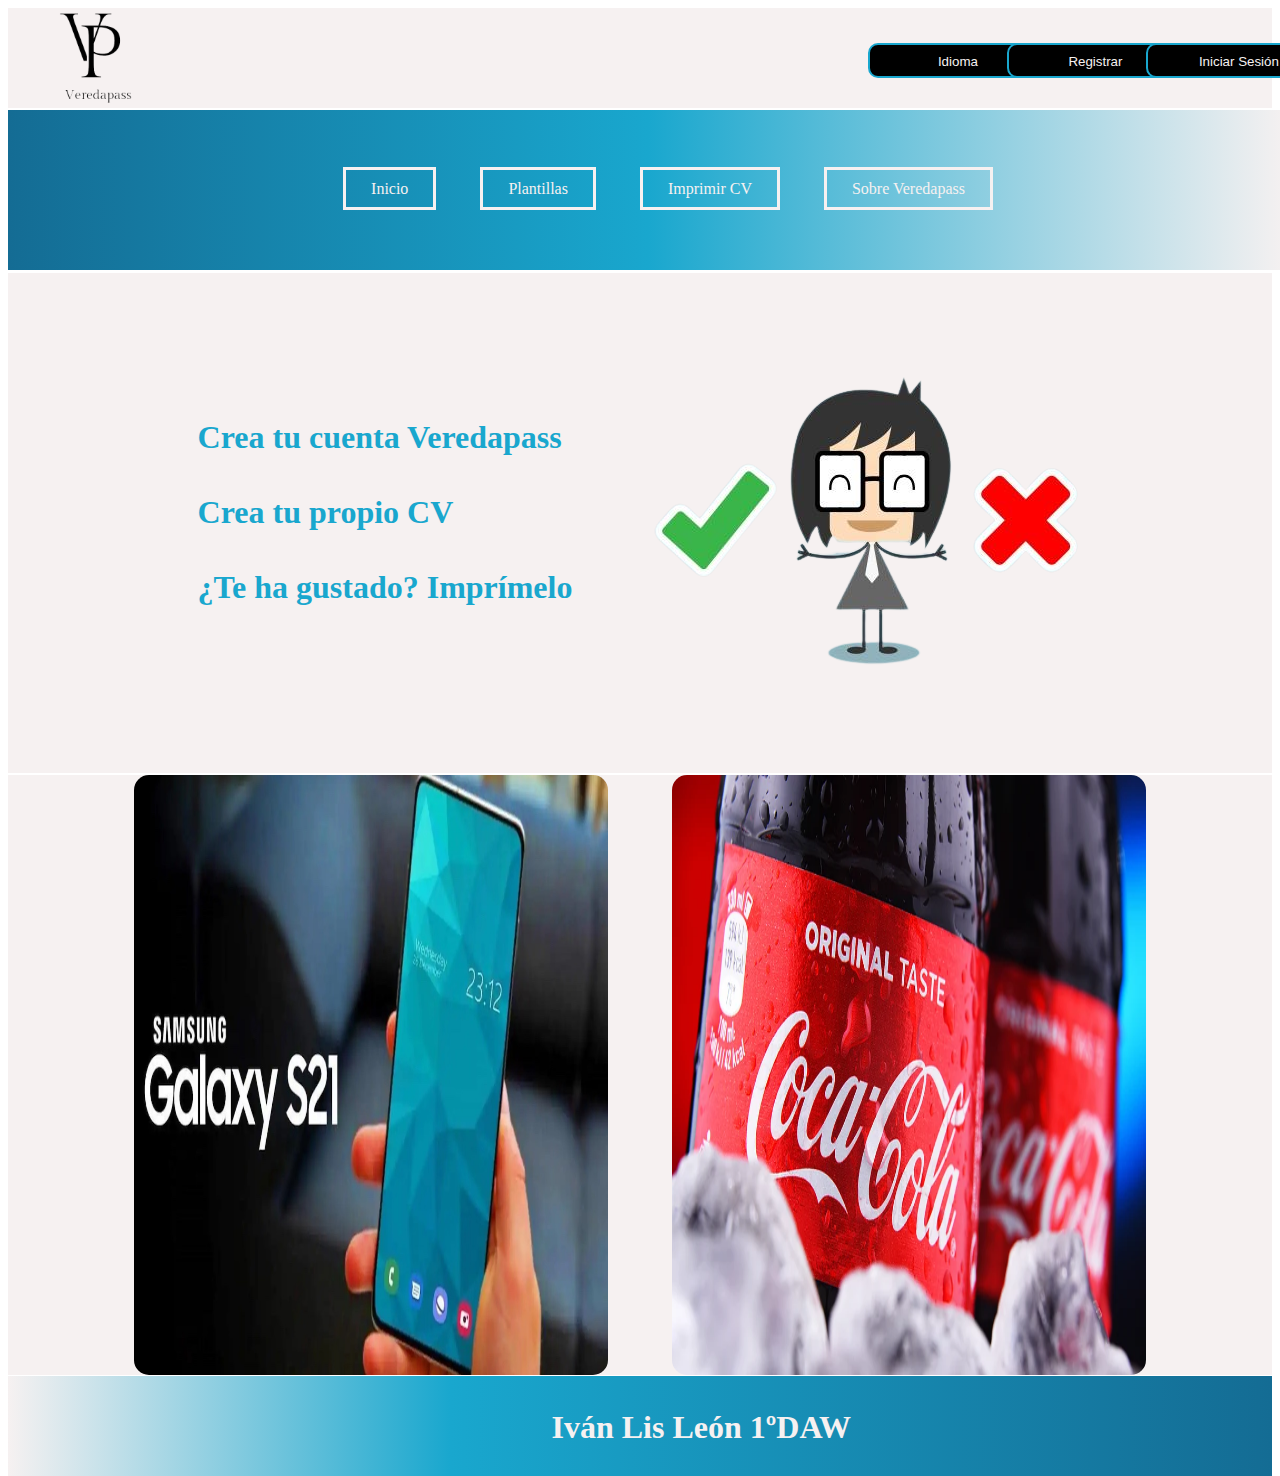
<file: index.html>
<!DOCTYPE html>
<html lang="es">
<head>
    <meta charset="UTF-8">
    <meta http-equiv="X-UA-Compatible" content="IE=edge">
    <meta name="viewport" content="width=device-width, initial-scale=1.0">
    <link rel="stylesheet" type="text/css" href="index.css">
    <title>Veredapass</title>
</head>
<body>
    <header>
        <div id="divButton">
            <a href="index.html"><img src="imagenes/logo.png" id="logo"></a>
            <button class="button" id="button1">
                <div class="icono">
                    <svg xmlns="http://www.w3.org/2000/svg" width="16" height="16" fill="currentColor" class="bi bi-arrow-right-short" viewBox="0 0 16 16">
                        <path fill-rule="evenodd" d="M4 8a.5.5 0 0 1 .5-.5h5.793L8.146 5.354a.5.5 0 1 1 .708-.708l3 3a.5.5 0 0 1 0 .708l-3 3a.5.5 0 0 1-.708-.708L10.293 8.5H4.5A.5.5 0 0 1 4 8z"/>
                    </svg>
                </div>
                <a href="idioma.html"><span style="color: #F6F1F1;">Idioma</span></a>
            </button>
            <button class="button" id="button2">
                <div class="icono">
                    <svg xmlns="http://www.w3.org/2000/svg" width="16" height="16" fill="currentColor" class="bi bi-arrow-right-short" viewBox="0 0 16 16">
                        <path fill-rule="evenodd" d="M4 8a.5.5 0 0 1 .5-.5h5.793L8.146 5.354a.5.5 0 1 1 .708-.708l3 3a.5.5 0 0 1 0 .708l-3 3a.5.5 0 0 1-.708-.708L10.293 8.5H4.5A.5.5 0 0 1 4 8z"/>
                    </svg>
                </div>
                <a href="registro.html"><span style="color: #F6F1F1;">Registrar</span></a>
            </button>
            <button class="button" id="button3">
                <div class="icono">
                    <svg xmlns="http://www.w3.org/2000/svg" width="16" height="16" fill="currentColor" class="bi bi-arrow-right-short" viewBox="0 0 16 16">
                        <path fill-rule="evenodd" d="M4 8a.5.5 0 0 1 .5-.5h5.793L8.146 5.354a.5.5 0 1 1 .708-.708l3 3a.5.5 0 0 1 0 .708l-3 3a.5.5 0 0 1-.708-.708L10.293 8.5H4.5A.5.5 0 0 1 4 8z"/>
                    </svg>
                </div>
                <a href="inicioSesion.html"><span style="color: #F6F1F1;">Iniciar Sesión</span></a>
            </button>
        </div>
    </header>
    <div id="gradient">
        <nav>
            <ul>
                <li><a href="index.html">Inicio</a></li>
                <li><a href="inicioSesion.html">Plantillas</a></li>
                <li><a href="inicioSesion.html">Imprimir CV</a></li>
                <li><a href="sobreVeredapass.html">Sobre Veredapass</a></li>
            </ul>
        </nav>
    </div>
    <div id="busqueda">
        <a href="registro.html"><h1 class="subrallado" id="t1" style="color: #19a7ce;">Crea tu cuenta Veredapass</h1></a>
        <a href="inicioSesion.html"><h1 class="subrallado" id="t2" style="color: #19a7ce;">Crea tu propio CV</h1></a>
        <a href="inicioSesion.html"><h1 class="subrallado" id="t3" style="color: #19a7ce;">¿Te ha gustado? Imprímelo</h1></a>
        <img src="imagenes/chicaCurriculum.png" id="chicaCurriculum"/>
    </div>
    <div id="publi">
        <a href="https://www.cocacola.es/"><img src="imagenes/cocacolapubli.webp" id="cocacola"></a>
        <a href="https://www.samsung.com/es"><img src="imagenes/samsung.jpg" id="samsung"></a>
    </div>
    <footer>
        <div id="footer">
            <h1 id="nombre" style="color: #F6F1F1;">Iván Lis León 1ºDAW</h1>
        </div>
    </footer>
</body>
</html>
</file>
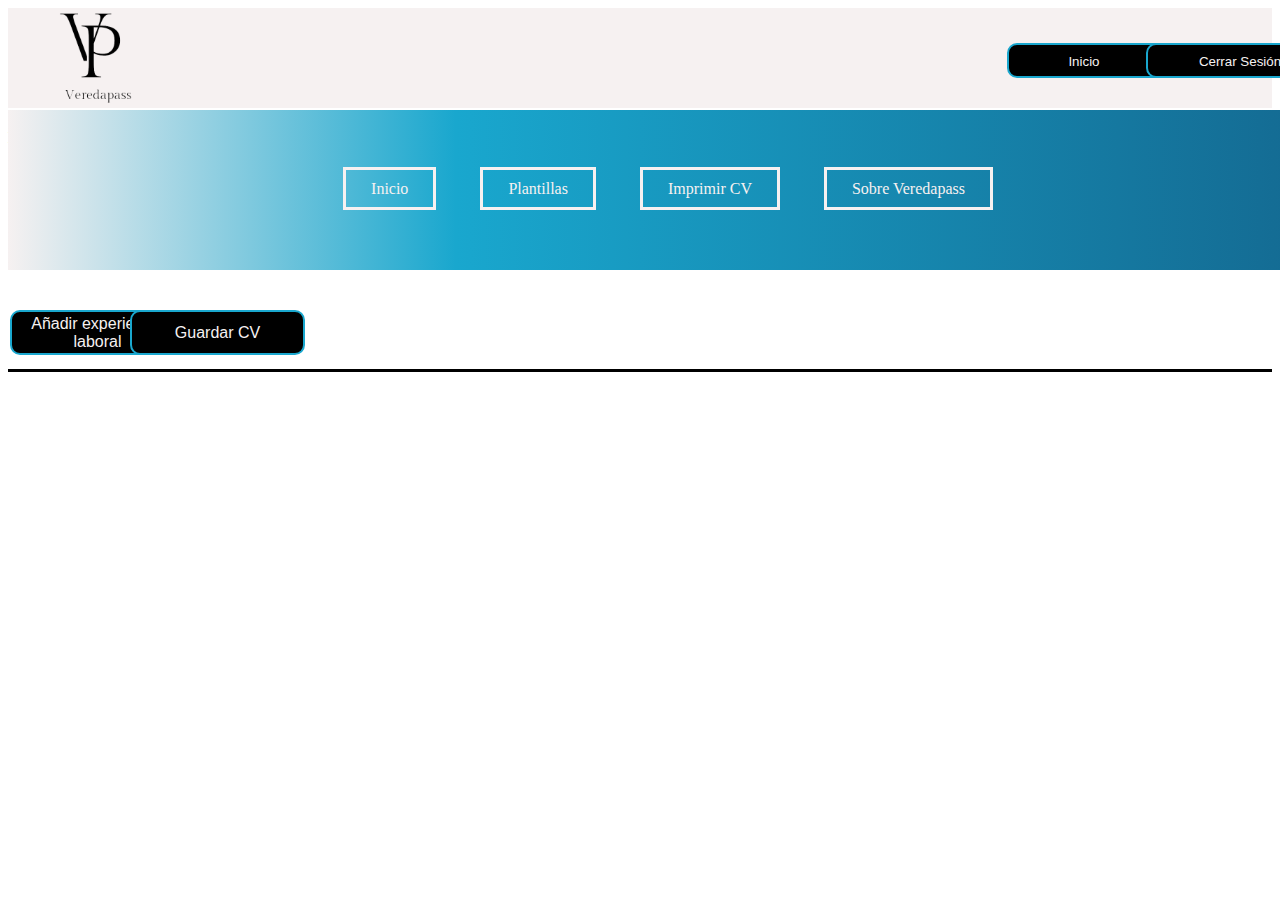
<file: addInfoCurriculum.html>
<!DOCTYPE html>
<html lang="es">
<head>
    <meta charset="UTF-8">
    <meta http-equiv="X-UA-Compatible" content="IE=edge">
    <meta name="viewport" content="width=device-width, initial-scale=1.0">
    <link rel="stylesheet" type="text/css" href="addInfoCurriculum.css">
    <title>Veredapass</title>
</head>
<body>
    <header>
        <div id="divButton">
            <a href="index.html"><img src="imagenes/logo.png" id="logo"></a>
            <button class="button" id="button2">
                <div class="icono">
                    <svg xmlns="http://www.w3.org/2000/svg" width="16" height="16" fill="currentColor"
                     class="bi bi-arrow-right-short" viewBox="0 0 16 16">
                        <path fill-rule="evenodd"
                          d="M4 8a.5.5 0 0 1 .5-.5h5.793L8.146 5.354a.5.5 0 1 1 .708-.708l3 3a.5.5 0 0 1 0 .708l-3 3a.5.5 0 0 1-.708-.708L10.293 8.5H4.5A.5.5 0 0 1 4 8z"/>
                    </svg>
                </div>
                <a href="indexNoRoot.html"><span style="color: #F6F1F1;">Inicio</span></a>
            </button>
            <button class="button" id="button3">
                <div class="icono">
                    <svg xmlns="http://www.w3.org/2000/svg" width="16" height="16" fill="currentColor"
                        class="bi bi-arrow-right-short" viewBox="0 0 16 16">
                            <path fill-rule="evenodd"
                          d="M4 8a.5.5 0 0 1 .5-.5h5.793L8.146 5.354a.5.5 0 1 1 .708-.708l3 3a.5.5 0 0 1 0 .708l-3 3a.5.5 0 0 1-.708-.708L10.293 8.5H4.5A.5.5 0 0 1 4 8z"/>
                    </svg>
                </div>
                <a href="index.html"><span style="color: #F6F1F1;">Cerrar Sesión</span></a>
            </button>
        </div>
    </header>
    <div id="gradient">
        <nav>
            <ul>
                <li><a href="indexNoRoot.html">Inicio</a></li>
                <li><a href="">Plantillas</a></li>
                <li><a href="">Imprimir CV</a></li>
                <li><a href="sobreVeredapassNoRoot.html">Sobre Veredapass</a></li>
                </ul>
        </nav>
    </div>
    <!-- El formulario para añadir experiencia laboral -->
    <h4>Experiencia Laboral</h4>
    <div class="orderable-section">
    </div>
    <div id="experiencesContainer">
    </div>
    <div id="formContainer">
    </div>
    <button id="addExperienceBtn" class="buttonForm">Añadir experiencia laboral</button>
    <button id="guardarCV" class="guardarCV">Guardar CV</button>
<script src="addInfoCurriculum.js"></script>
</body>
</html>
</file>
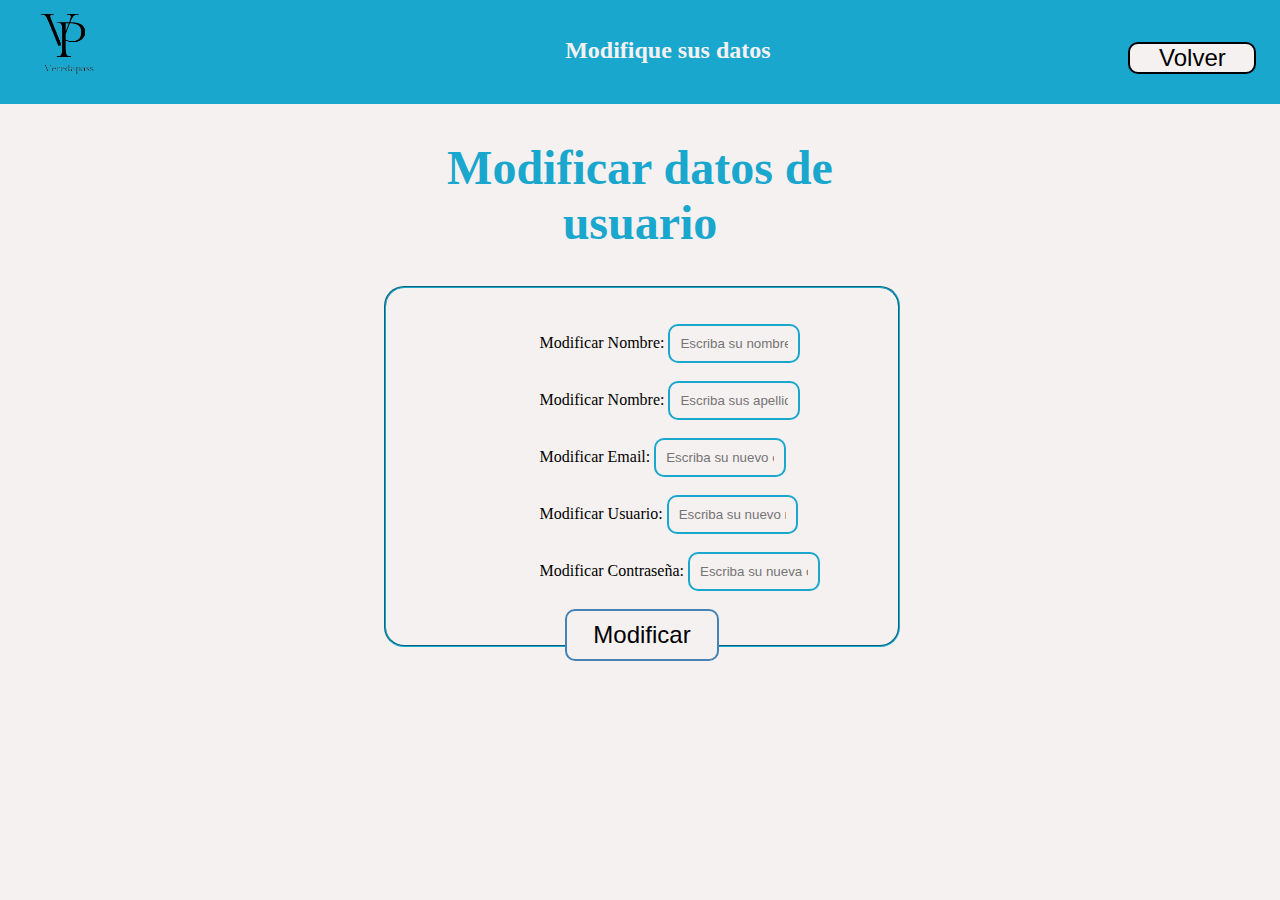
<file: borrarUsuario.html>
<!DOCTYPE html>
<html lang="es">
<head>
	<meta charset="UTF-8">
	<meta name="viewport" content="width=device-width, initial-scale=1.0">
	<link rel="stylesheet" type="text/css" href="registro.css">
	<title>modificar_usuario</title>
</head>
<body>
	<header>
		<div id="header">
			<h2 id="frase2" style="color: #F6F1F1;">Modifique sus datos</h2>
			<a href="index.html"><img src="imagenes/logo.png" width="200px" height="125px" id="logo"></a>
			<form action="index_no_root.html">
				<input type="submit" id="volver" value="Volver" style="color: #000000;">
			</form>
		</div>
	</header>
	<br>
	<br>
		<h1 id="titulo">Modificar datos de usuario</h1>
		<br>
		<br>
		<fieldset id="fieldset">
			<br>
			<br>
			<form action="../modifyUser.php" method="post">
				  	<p id="nombreL" style="color: #000000;">Modificar Nombre: <input type="text" id="nombre" name="nombre" placeholder="Escriba su nombre"></p>
				<br>
					<p id="apellidoL" style="color: #000000;">Modificar Nombre: <input type="text" id="apellido" name="apellidos" placeholder="Escriba sus apellidos"></p>
				<br>
					<p id="emailL" style="color: #000000;">Modificar Email: <input type="email" id="email" name="email" placeholder="Escriba su nuevo correo electrónico"></p>
				<br>
					<p id="usuarioL" style="color: #000000;">Modificar Usuario: <input type="text" id="usuario" name="usuario" placeholder="Escriba su nuevo nombre de usuario"></p>
				<br>
					<p id="passwordL" style="color: #000000;">Modificar Contraseña: <input type="password" id="password" name="contrasenya" placeholder="Escriba su nueva contraseña"></p>
				<br>
				<input type="submit" id="boton" value="Modificar">
			</form>	
			<br>
			<br>
		</fieldset>
	</div>
</body>
</html>
</file>
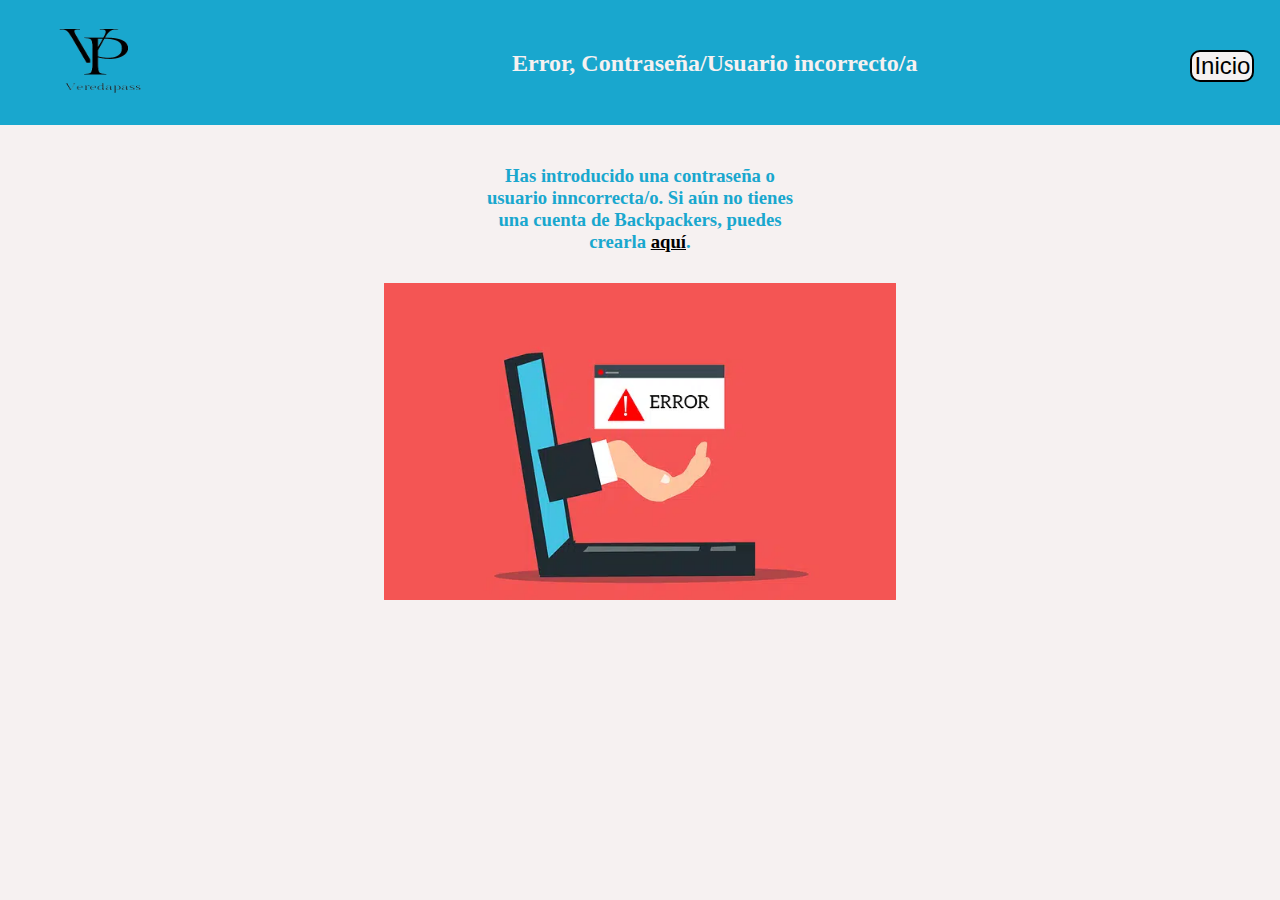
<file: error_inicioSesion.html>
<!DOCTYPE html>
<html lang="es">
<head>
	<meta charset="UTF-8">
	<meta name="viewport" content="width=device-width, initial-scale=1.0">
	<link rel="stylesheet" type="text/css" href="error_inicioSesion.css">
	<title>error_inicioSesion</title>
</head>
<body>
	<header>
		<div id="header">
			<h2 id="frase" style="color: #F6F1F1;">Error, Contraseña/Usuario incorrecto/a</h2>
			<a href="index.html"><img src="imagenes/logo.png" width="200px" height="125px" id="logo"></a>
			<form action="index.html">
				<input type="submit" id="volver" value="Inicio">
			</form>
		</div>
	</header>
	<h3 id="texto" style="color: #19a7ce;">Has introducido una contraseña o usuario inncorrecta/o. Si aún no tienes una cuenta de Backpackers, puedes crearla <a href="nuevo_usuario.html" id="enlace"> aquí</a>.</h3>
	<img src="imagenes/error.webp" id="error">
</body>
</html>
</file>
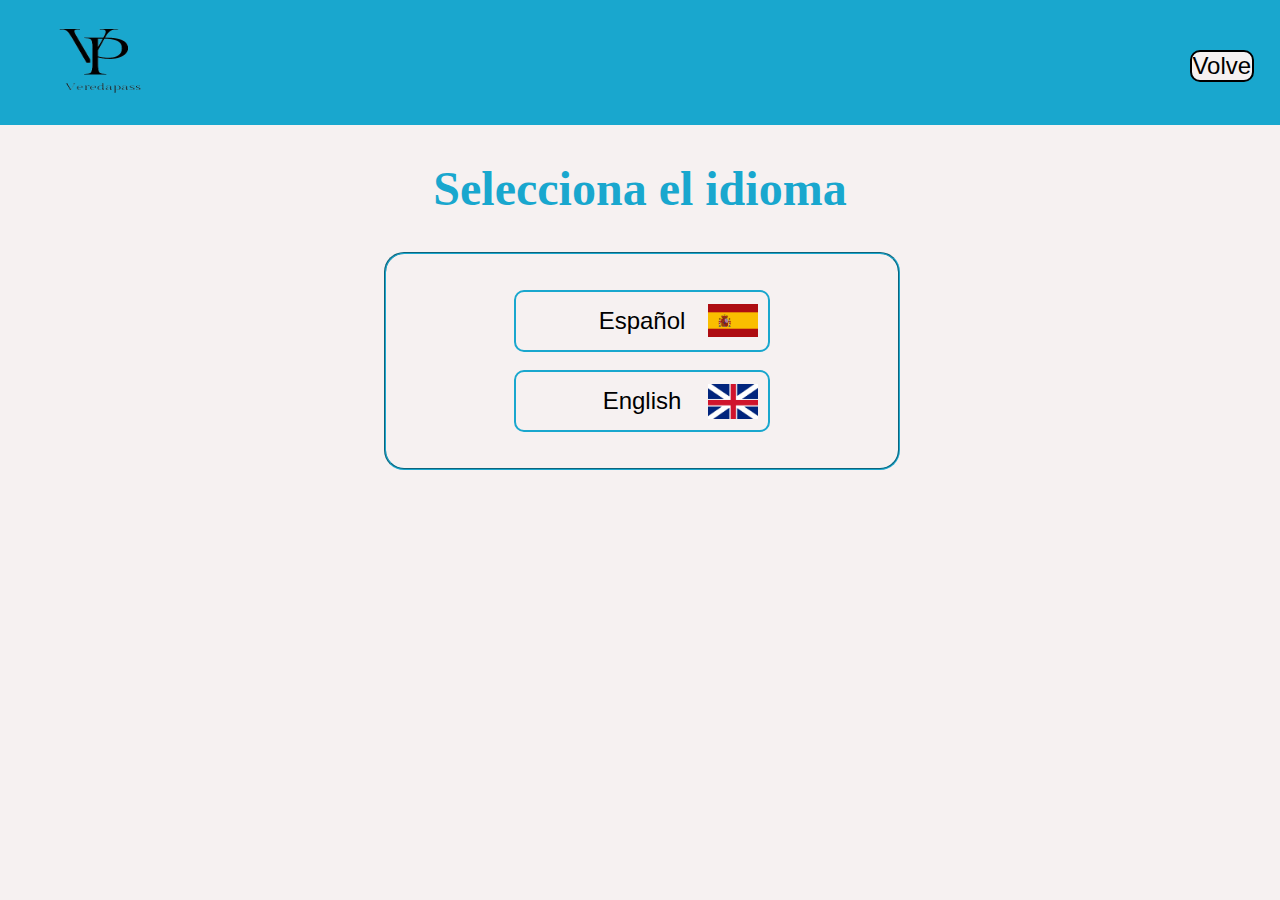
<file: idioma.html>
<!DOCTYPE html>
<html lang="es">
<head>
	<meta charset="UTF-8">
	<meta name="viewport" content="width=device-width, initial-scale=1.0">
	<title>Idioma</title>
	<link rel="stylesheet" type="text/css" href="idioma.css">
</head>
<body>
	<header>
		<div id="header">
			<a href="index.html"><img src="imagenes/logo.png" width="200px" height="125px" id="logo"></a>
			<form action="index.html">
				<input type="submit" id="volver" value="Volver" style="color: #000000;">
			</form>
		</div>
	</header>
	<br>
	<br>
	<div>
		<h1 id="titulo">Selecciona el idioma</h1>
		<br>
		<br>
		<fieldset id="fieldset">
			<br>
			<br>
			<form action="index.html">
				<input type="submit" name="español" id="español" value="Español">
			</form>
			<br>
			<form action="ingles/index_ingles.html">
				<input type="submit" name="english" id="english" value="English">
			</form>
			<br>
			<br>
		</fieldset>
	</div>
</body>
</html>
</file>
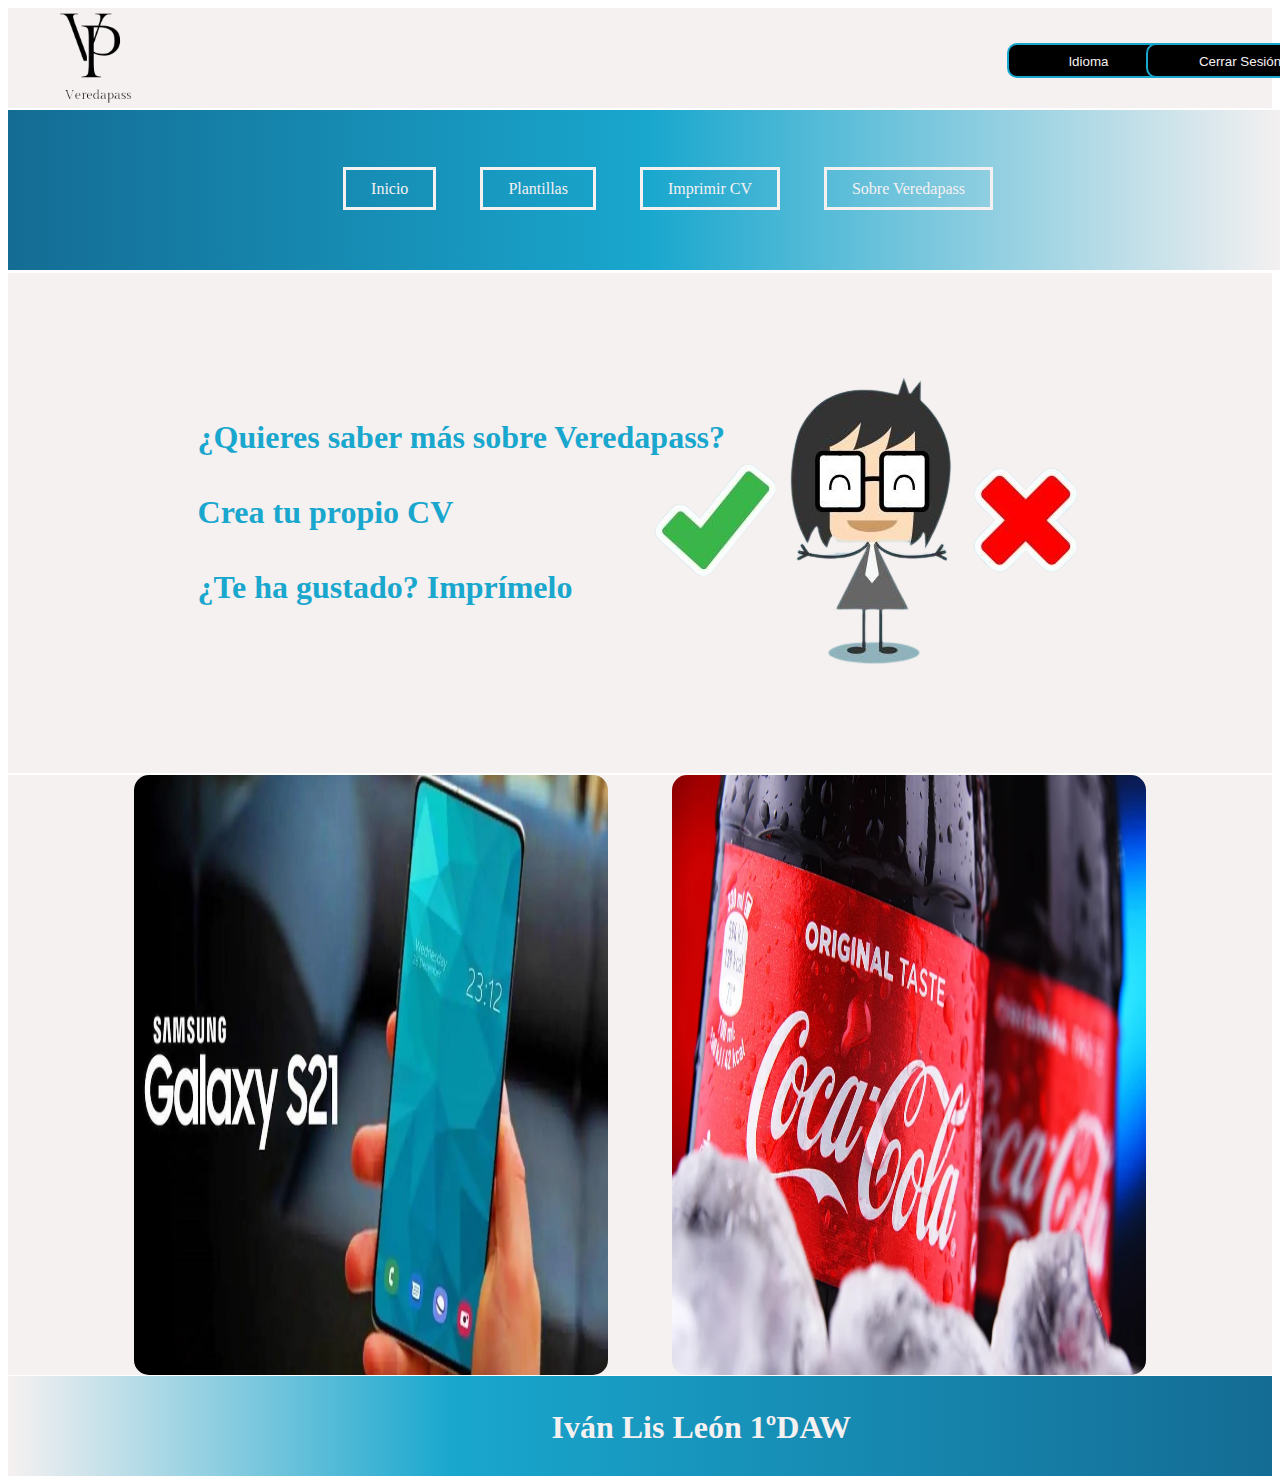
<file: indexNoRoot.html>
<!DOCTYPE html>
<html lang="es">
<head>
    <meta charset="UTF-8">
    <meta http-equiv="X-UA-Compatible" content="IE=edge">
    <meta name="viewport" content="width=device-width, initial-scale=1.0">
    <link rel="stylesheet" type="text/css" href="index.css">
    <title>Veredapass</title>
</head>
<body>
<header>
    <div id="divButton">
        <a href="index.html"><img src="imagenes/logo.png" id="logo"></a>
        <button class="button" id="button2">
            <div class="icono">
                <svg xmlns="http://www.w3.org/2000/svg" width="16" height="16" fill="currentColor" class="bi bi-arrow-right-short" viewBox="0 0 16 16">
                    <path fill-rule="evenodd" d="M4 8a.5.5 0 0 1 .5-.5h5.793L8.146 5.354a.5.5 0 1 1 .708-.708l3 3a.5.5 0 0 1 0 .708l-3 3a.5.5 0 0 1-.708-.708L10.293 8.5H4.5A.5.5 0 0 1 4 8z"/>
                </svg>
            </div>
            <a href="idioma.html"><span style="color: #F6F1F1;">Idioma</span></a>
        </button>
        <button class="button" id="button3">
            <div class="icono">
                <svg xmlns="http://www.w3.org/2000/svg" width="16" height="16" fill="currentColor" class="bi bi-arrow-right-short" viewBox="0 0 16 16">
                    <path fill-rule="evenodd" d="M4 8a.5.5 0 0 1 .5-.5h5.793L8.146 5.354a.5.5 0 1 1 .708-.708l3 3a.5.5 0 0 1 0 .708l-3 3a.5.5 0 0 1-.708-.708L10.293 8.5H4.5A.5.5 0 0 1 4 8z"/>
                </svg>
            </div>
            <a href="index.html"><span style="color: #F6F1F1;">Cerrar Sesión</span></a>
        </button>
    </div>
</header>
<div id="gradient">
    <nav>
        <ul>
            <li><a href="indexNoRoot.html">Inicio</a></li>
            <li><a href="">Plantillas</a></li>
            <li><a href="">Imprimir CV</a></li>
            <li><a href="sobreVeredapass.html">Sobre Veredapass</a></li>
        </ul>
    </nav>
</div>
<div id="busqueda">
    <a href="sobreVeredapass.html"><h1 class="subrallado" id="t1" style="color: #19a7ce;">¿Quieres saber más sobre Veredapass?</h1></a>
    <a href="addInfoCurriculum.html"><h1 class="subrallado" id="t2" style="color: #19a7ce;">Crea tu propio CV</h1></a>
    <a href=""><h1 class="subrallado" id="t3" style="color: #19a7ce;">¿Te ha gustado? Imprímelo</h1></a>
    <img src="imagenes/chicaCurriculum.png" id="chicaCurriculum"/>
</div>
<div id="publi">
    <a href="https://www.cocacola.es/"><img src="imagenes/cocacolapubli.webp" id="cocacola"></a>
    <a href="https://www.samsung.com/es"><img src="imagenes/samsung.jpg" id="samsung"></a>
</div>
<footer>
    <div id="footer">
        <h1 id="nombre" style="color: #F6F1F1;">Iván Lis León 1ºDAW</h1>
    </div>
</footer>
</body>
</html>
</file>
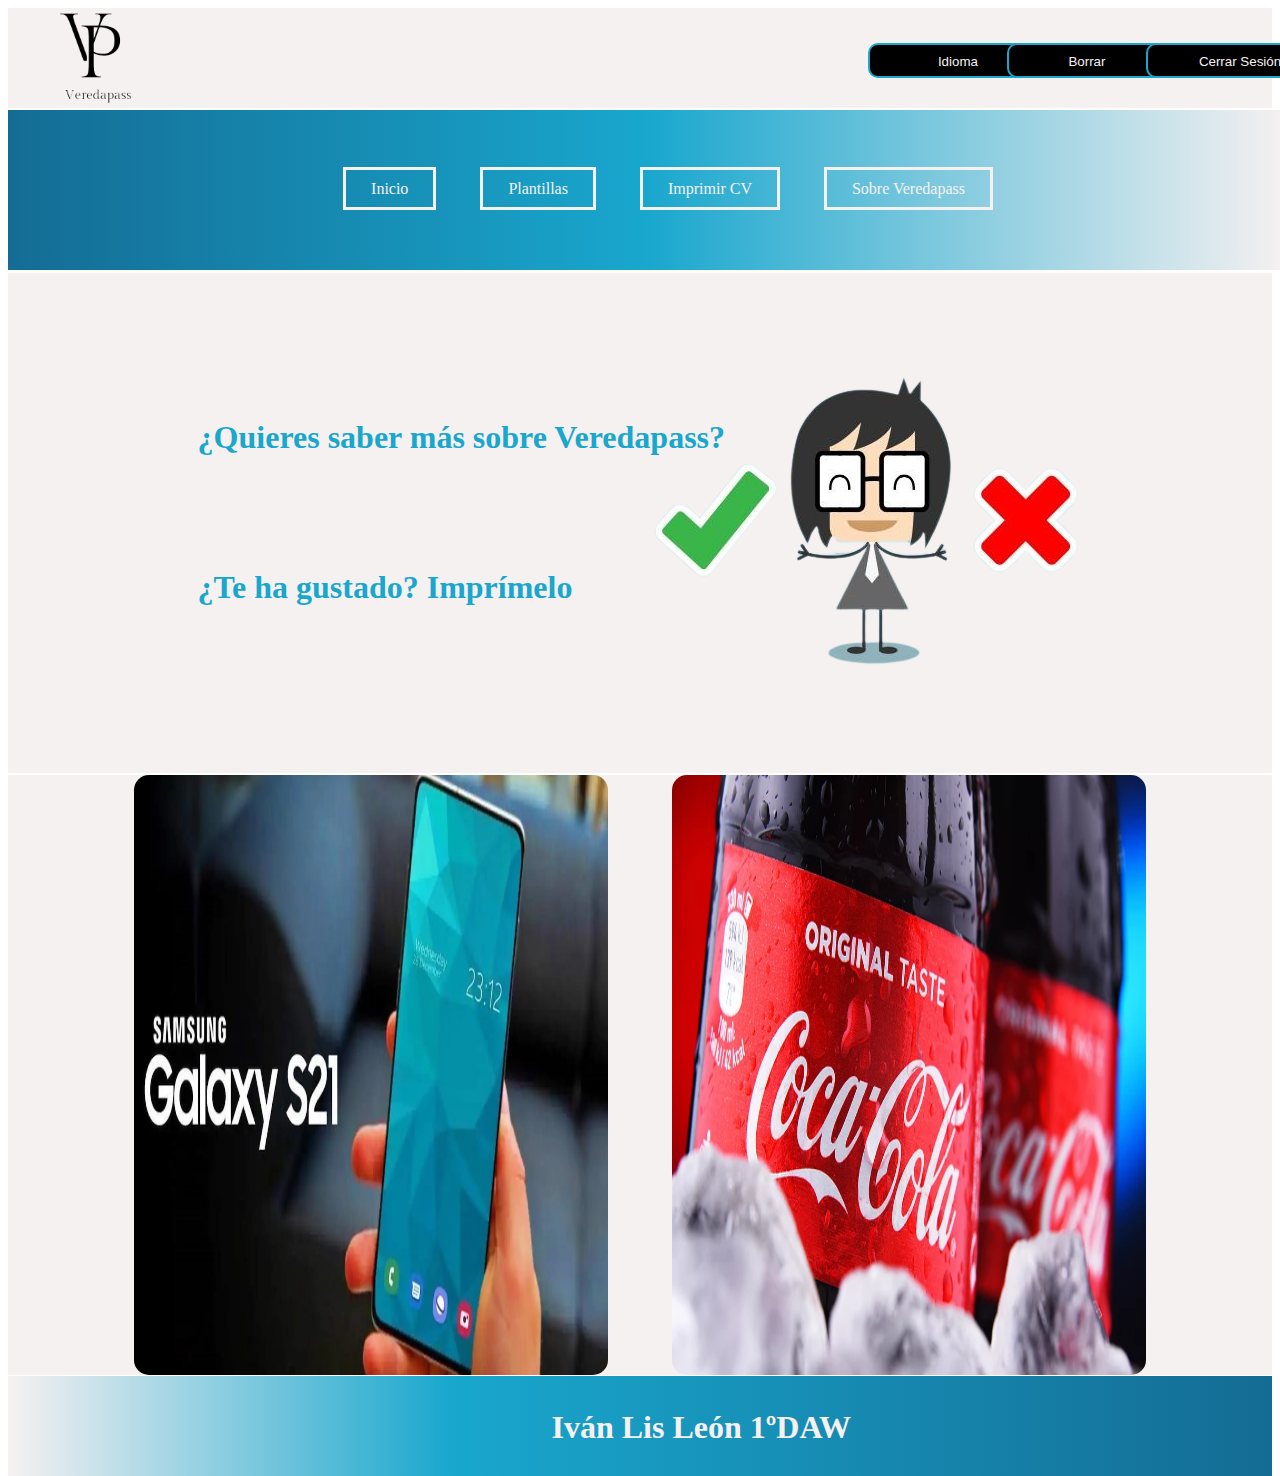
<file: indexRoot.html>
<!DOCTYPE html>
<html lang="es">
<head>
	<meta charset="UTF-8">
	<meta http-equiv="X-UA-Compatible" content="IE=edge">
	<meta name="viewport" content="width=device-width, initial-scale=1.0">
	<link rel="stylesheet" type="text/css" href="index.css">
	<title>Veredapass</title>
</head>
<body>
<header>
	<div id="divButton">
		<a href="index.html"><img src="imagenes/logo.png" id="logo"></a>
		<button class="button" id="button1">
			<div class="icono">
				<svg xmlns="http://www.w3.org/2000/svg" width="16" height="16" fill="currentColor" class="bi bi-arrow-right-short" viewBox="0 0 16 16">
					<path fill-rule="evenodd" d="M4 8a.5.5 0 0 1 .5-.5h5.793L8.146 5.354a.5.5 0 1 1 .708-.708l3 3a.5.5 0 0 1 0 .708l-3 3a.5.5 0 0 1-.708-.708L10.293 8.5H4.5A.5.5 0 0 1 4 8z"/>
				</svg>
			</div>
			<a href="idioma.html"><span style="color: #F6F1F1;">Idioma</span></a>
		</button>
		<button class="button" id="button2">
			<div class="icono">
				<svg xmlns="http://www.w3.org/2000/svg" width="16" height="16" fill="currentColor" class="bi bi-arrow-right-short" viewBox="0 0 16 16">
					<path fill-rule="evenodd" d="M4 8a.5.5 0 0 1 .5-.5h5.793L8.146 5.354a.5.5 0 1 1 .708-.708l3 3a.5.5 0 0 1 0 .708l-3 3a.5.5 0 0 1-.708-.708L10.293 8.5H4.5A.5.5 0 0 1 4 8z"/>
				</svg>
			</div>
			<a href="borrarUsuario.html"><span style="color: #F6F1F1;">Borrar</span></a>
		</button>
		<button class="button" id="button3">
			<div class="icono">
				<svg xmlns="http://www.w3.org/2000/svg" width="16" height="16" fill="currentColor" class="bi bi-arrow-right-short" viewBox="0 0 16 16">
					<path fill-rule="evenodd" d="M4 8a.5.5 0 0 1 .5-.5h5.793L8.146 5.354a.5.5 0 1 1 .708-.708l3 3a.5.5 0 0 1 0 .708l-3 3a.5.5 0 0 1-.708-.708L10.293 8.5H4.5A.5.5 0 0 1 4 8z"/>
				</svg>
			</div>
			<a href="index.html"><span style="color: #F6F1F1;">Cerrar Sesión</span></a>
		</button>
	</div>
</header>
<div id="gradient">
	<nav>
		<ul>
			<li><a href="indexRoot.html">Inicio</a></li>
			<li><a href="">Plantillas</a></li>
			<li><a href="">Imprimir CV</a></li>
			<li><a href="sobreVeredapass.html">Sobre Veredapass</a></li>
		</ul>
	</nav>
</div>
<div id="busqueda">
	<a href="sobreVeredapass.html"><h1 class="subrallado" id="t1" style="color: #19a7ce;">¿Quieres saber más sobre Veredapass?</h1></a>
	<a href=""><h1 class="subrallado" id="t3" style="color: #19a7ce;">¿Te ha gustado? Imprímelo</h1></a>
	<img src="imagenes/chicaCurriculum.png" id="chicaCurriculum"/>
</div>
<div id="publi">
	<a href="https://www.cocacola.es/"><img src="imagenes/cocacolapubli.webp" id="cocacola"></a>
	<a href="https://www.samsung.com/es"><img src="imagenes/samsung.jpg" id="samsung"></a>
</div>
<footer>
	<div id="footer">
		<h1 id="nombre" style="color: #F6F1F1;">Iván Lis León 1ºDAW</h1>
	</div>
</footer>
</body>
</html>
</file>
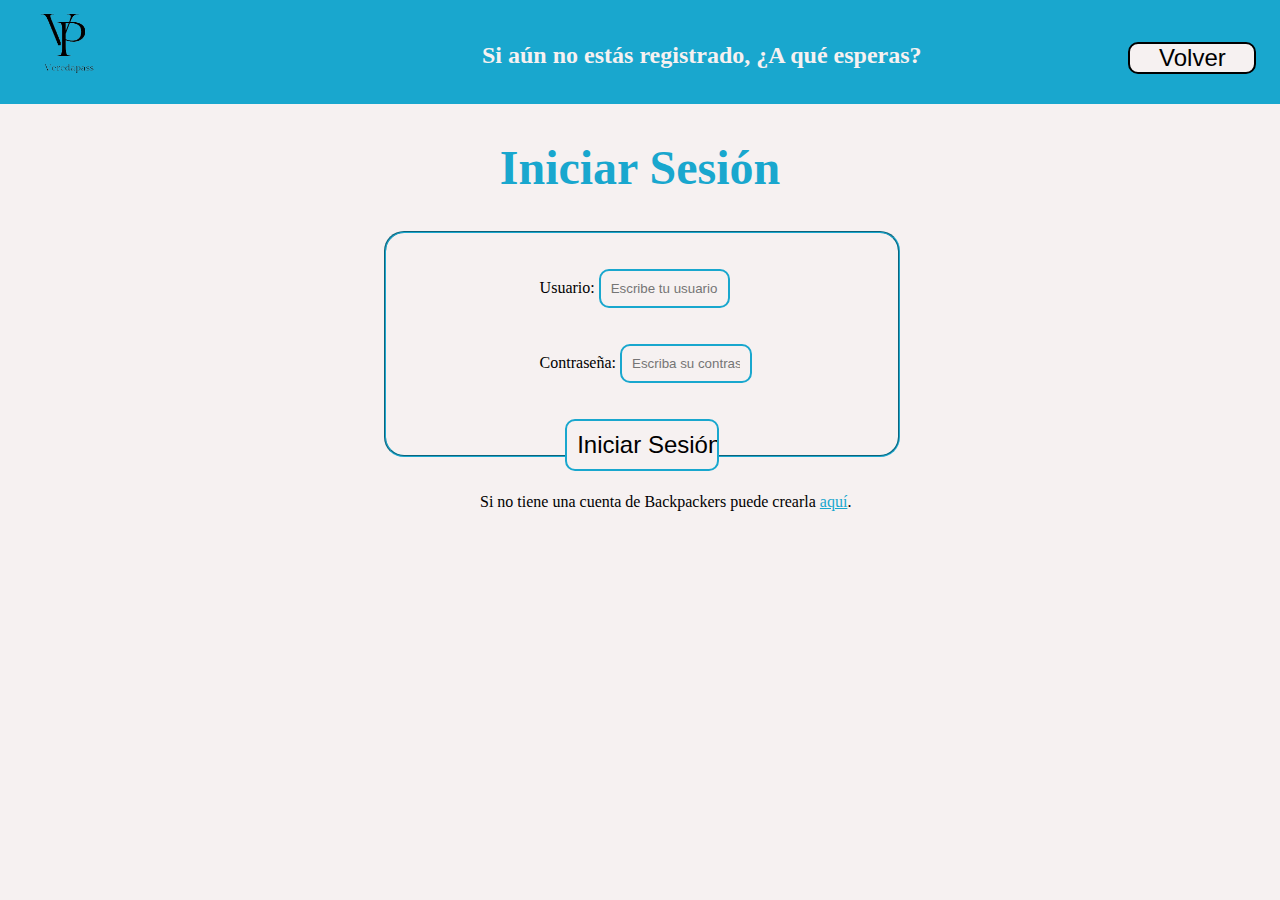
<file: inicioSesion.html>
<!DOCTYPE html>
<html lang="es">
<head>
	<meta charset="UTF-8">
	<meta name="viewport" content="width=device-width, initial-scale=1.0">
	<link rel="stylesheet" type="text/css" href="inicioSesion.css">
	<title>Iniciar Sesión</title>
</head>
<body>
	<header>
		<div id="header">
			<h2 id="frase1" style="color: #F6F1F1;">Si aún no estás registrado, ¿A qué esperas?</h2>
			<a href="index.html"><img src="imagenes/logo.png" width="200px" height="125px" id="logo"></a>
			<form action="index.html">
				<input type="submit" id="volver" value="Volver" style="color: #000000;">
			</form>
		</div>
	</header>
	<br>
	<br>
		<h1 id="titulo">Iniciar Sesión</h1>
		<br>
		<br>
		<fieldset id="fieldset">
			<br>
			<br>
			<form onsubmit="return validarFormulario()" action="php/inicioSesion.php" method="post">
				<p id="usuarioL" style="color: #000000;">Usuario: <input type="text" id="usuario" name="usuario" placeholder="Escribe tu usuario"></p>
				<br>
				<br>
				<p id="passwordL" style="color: #000000;">Contraseña: <input type="password" id="password" name="contrasenya" placeholder="Escriba su contraseña"></p>
				<br>
				<br>
				<input type="submit" id="iniciarSesion" style="color: #000000;" value="Iniciar Sesión">
			</form>	
			<br>
			<br>
		</fieldset>
		<br>
		<br>
		<p style="color: #000000;" id="frase2">Si no tiene una cuenta de Backpackers puede crearla <a href="registro.html" id="enlace"> aquí</a>.</p>
<script src="validar.js"></script>
</body>
</html>
</file>
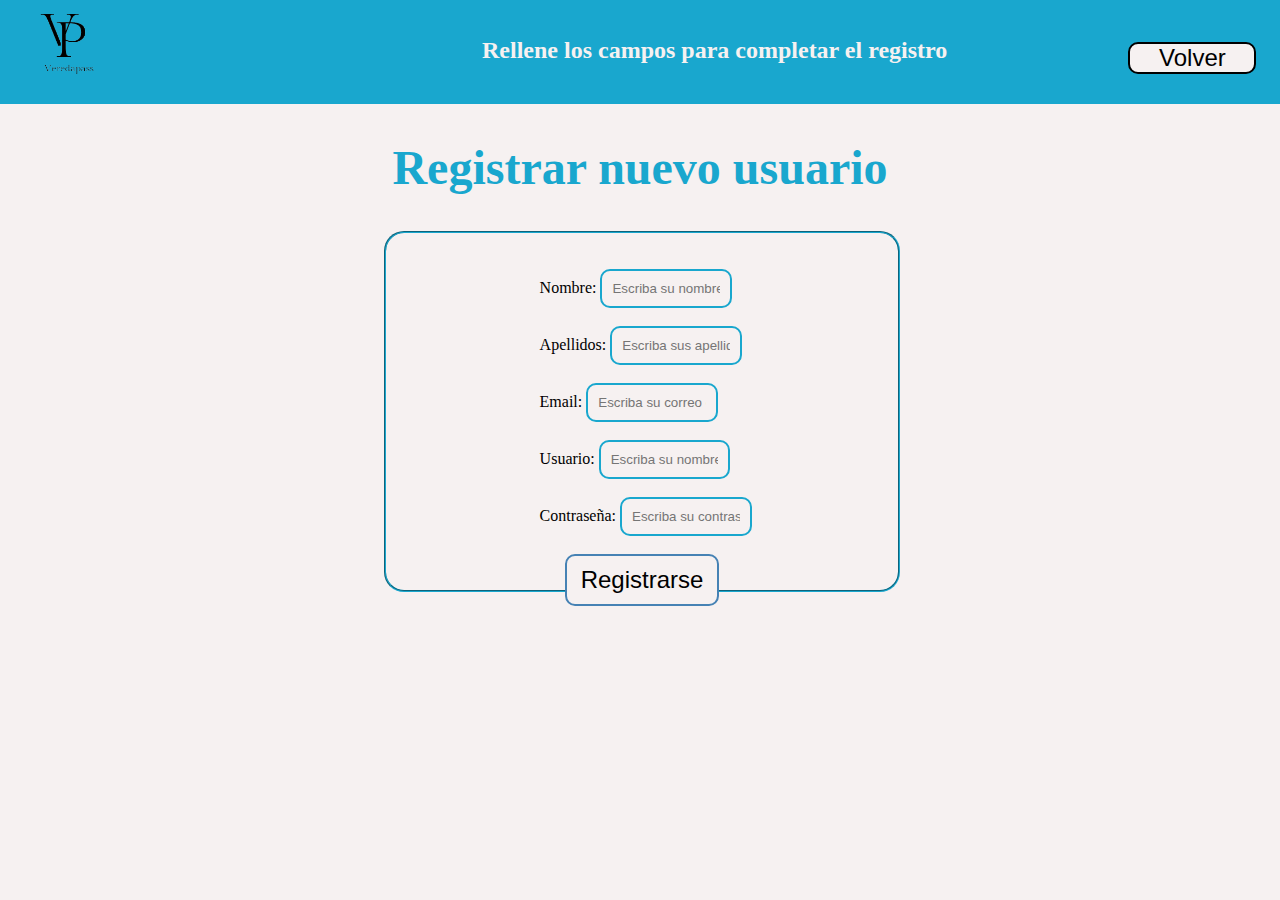
<file: registro.html>
<!DOCTYPE html>
<html lang="es">
<head>
	<meta charset="UTF-8">
	<meta name="viewport" content="width=device-width, initial-scale=1.0">
	<link rel="stylesheet" type="text/css" href="registro.css">
	<title>Registro</title>
</head>
<body>
	<header>
		<div id="header">
			<h2 id="frase" style="color: #F6F1F1;">Rellene los campos para completar el registro</h2>
			<a href="index.html"><img src="imagenes/logo.png" width="200px" height="125px" id="logo"></a>
			<form action="index.html">
				<input type="submit" id="volver" value="Volver" style="color: #000000;">
			</form>
		</div>
	</header>
	<br>
	<br>
		<h1 id="titulo">Registrar nuevo usuario</h1>
		<br>
		<br>
		<fieldset id="fieldset">
			<br>
			<br>
			<form id="registro-form" onsubmit="return validar()" action="php/newUser.php" method="post">
				  <p id="nombreL" style="color: #000000;">Nombre: <input type="text" id="nombre" name="nombre" placeholder="Escriba su nombre" required></p>
				<br>
					<p id="apellidoL" style="color: #000000;">Apellidos: <input type="text" id="apellido" name="apellido" placeholder="Escriba sus apellidos" required></p>
				<br>
					<p id="emailL" style="color: #000000;">Email: <input type="email" id="email" name="email" placeholder="Escriba su correo electrónico" required></p>
				<br>
					<p id="usuarioL" style="color: #000000;">Usuario: <input type="text" id="usuario" name="usuario" placeholder="Escriba su nombre de usuario" required></p>
				<br>
					<p id="passwordL" style="color: #000000;">Contraseña: <input type="password" id="password" name="pass" placeholder="Escriba su contraseña" required></p>
				<br>
				<input type="submit" id="boton" value="Registrarse">
			</form>	
			<br>
			<br>
		</fieldset>
	</div>
	<script src="registro.js"></script>
</body>
</html>
</file>
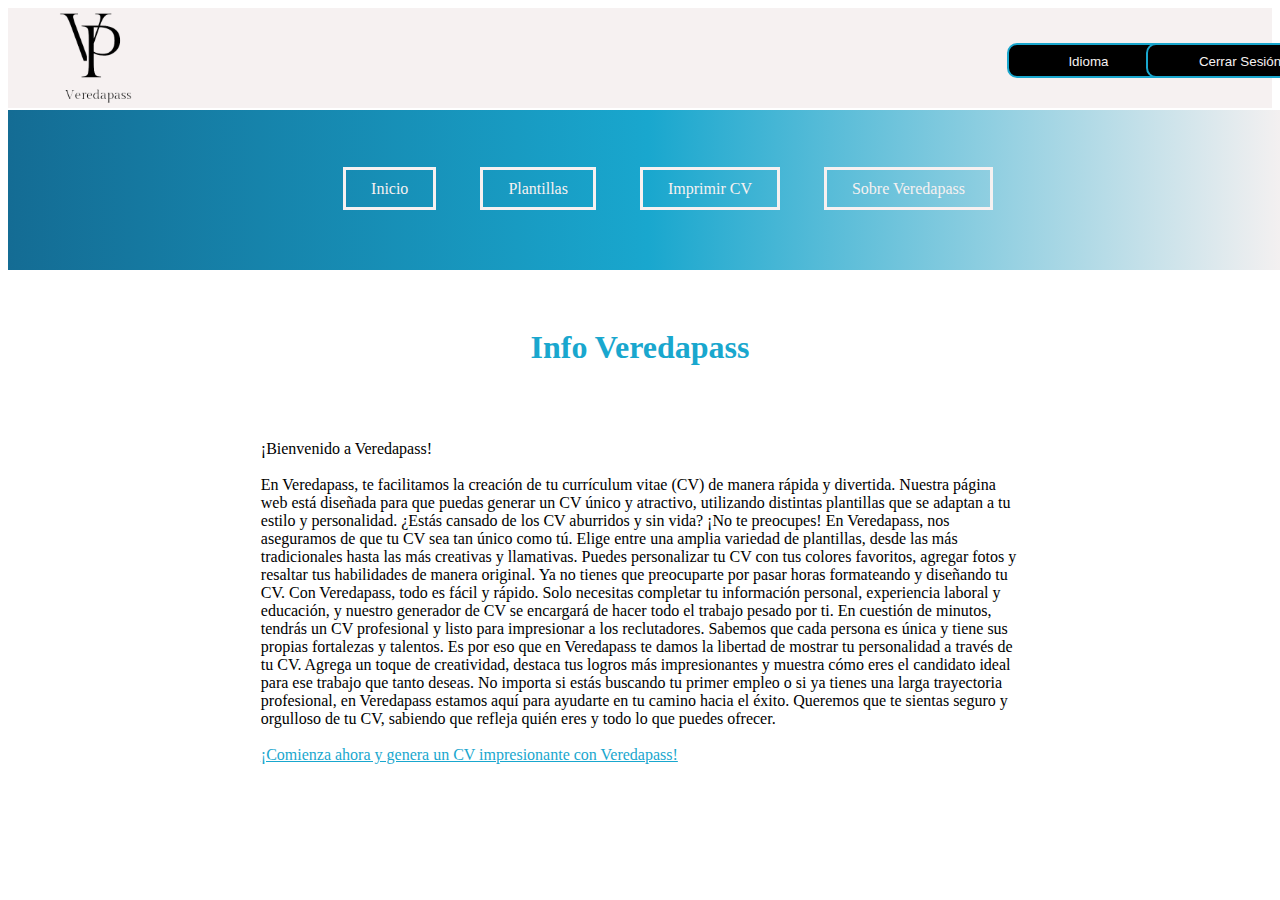
<file: sobreVeredapass.html>
<!DOCTYPE html>
<html lang="es">
<head>
    <meta charset="UTF-8">
    <meta http-equiv="X-UA-Compatible" content="IE=edge">
    <meta name="viewport" content="width=device-width, initial-scale=1.0">
    <link rel="stylesheet" type="text/css" href="index.css">
    <title>Veredapass</title>
</head>
<body>
<header>
    <div id="divButton">
        <a href="index.html"><img src="imagenes/logo.png" id="logo"></a>
        <button class="button" id="button2">
            <div class="icono">
                <svg xmlns="http://www.w3.org/2000/svg" width="16" height="16" fill="currentColor" class="bi bi-arrow-right-short" viewBox="0 0 16 16">
                    <path fill-rule="evenodd" d="M4 8a.5.5 0 0 1 .5-.5h5.793L8.146 5.354a.5.5 0 1 1 .708-.708l3 3a.5.5 0 0 1 0 .708l-3 3a.5.5 0 0 1-.708-.708L10.293 8.5H4.5A.5.5 0 0 1 4 8z"/>
                </svg>
            </div>
            <a href="idioma.html"><span style="color: #F6F1F1;">Idioma</span></a>
        </button>
        <button class="button" id="button3">
            <div class="icono">
                <svg xmlns="http://www.w3.org/2000/svg" width="16" height="16" fill="currentColor" class="bi bi-arrow-right-short" viewBox="0 0 16 16">
                    <path fill-rule="evenodd" d="M4 8a.5.5 0 0 1 .5-.5h5.793L8.146 5.354a.5.5 0 1 1 .708-.708l3 3a.5.5 0 0 1 0 .708l-3 3a.5.5 0 0 1-.708-.708L10.293 8.5H4.5A.5.5 0 0 1 4 8z"/>
                </svg>
            </div>
            <a href="index.html"><span style="color: #F6F1F1;">Cerrar Sesión</span></a>
        </button>
    </div>
</header>
<div id="gradient">
    <nav>
        <ul>
            <li><a href="indexNoRoot.html">Inicio</a></li>
            <li><a href="">Plantillas</a></li>
            <li><a href="">Imprimir CV</a></li>
            <li><a href="sobreVeredapass.html">Sobre Veredapass</a></li>
        </ul>
    </nav>
</div>
<div id="textoExplicativo">
    <h1 id="tittle" style="color: #19a7ce">Info Veredapass</h1>
    <br>
    <br>
    <p>¡Bienvenido a Veredapass!
        <br>
        <br>
        En Veredapass, te facilitamos la creación de tu currículum vitae (CV) de manera rápida y divertida. Nuestra página web está diseñada para que puedas generar un CV único y atractivo, utilizando distintas plantillas que se adaptan a tu estilo y personalidad.
        ¿Estás cansado de los CV aburridos y sin vida? ¡No te preocupes! En Veredapass, nos aseguramos de que tu CV sea tan único como tú. Elige entre una amplia variedad de plantillas, desde las más tradicionales hasta las más creativas y llamativas. Puedes personalizar tu CV con tus colores favoritos, agregar fotos y resaltar tus habilidades de manera original.
        Ya no tienes que preocuparte por pasar horas formateando y diseñando tu CV. Con Veredapass, todo es fácil y rápido. Solo necesitas completar tu información personal, experiencia laboral y educación, y nuestro generador de CV se encargará de hacer todo el trabajo pesado por ti. En cuestión de minutos, tendrás un CV profesional y listo para impresionar a los reclutadores.
        Sabemos que cada persona es única y tiene sus propias fortalezas y talentos. Es por eso que en Veredapass te damos la libertad de mostrar tu personalidad a través de tu CV. Agrega un toque de creatividad, destaca tus logros más impresionantes y muestra cómo eres el candidato ideal para ese trabajo que tanto deseas.
        No importa si estás buscando tu primer empleo o si ya tienes una larga trayectoria profesional, en Veredapass estamos aquí para ayudarte en tu camino hacia el éxito. Queremos que te sientas seguro y orgulloso de tu CV, sabiendo que refleja quién eres y todo lo que puedes ofrecer.
        <br>
        <br>
        <a href="addInfoCurriculum.html" style="color: #19a7ce">¡Comienza ahora y genera un CV impresionante con Veredapass!</a></p>
</div>
</body>
</html>
</file>
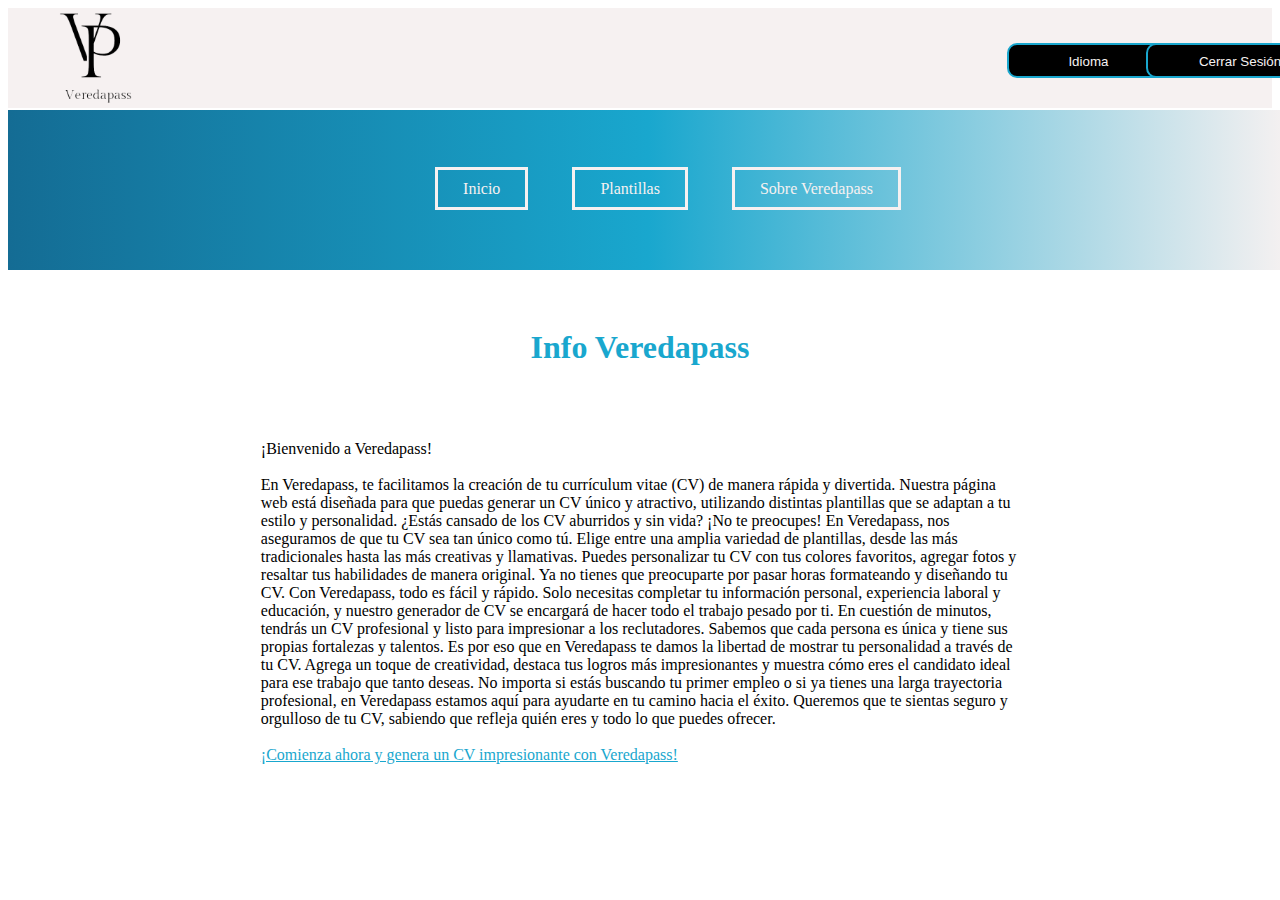
<file: sobreVeredapassNoRoot.html>
<!DOCTYPE html>
<html lang="es">
<head>
    <meta charset="UTF-8">
    <meta http-equiv="X-UA-Compatible" content="IE=edge">
    <meta name="viewport" content="width=device-width, initial-scale=1.0">
    <link rel="stylesheet" type="text/css" href="index.css">
    <title>Veredapass</title>
</head>
<body>
<header>
    <div id="divButton">
        <a href="index.html"><img src="imagenes/logo.png" id="logo"></a>
        <button class="button" id="button2">
            <div class="icono">
                <svg xmlns="http://www.w3.org/2000/svg" width="16" height="16" fill="currentColor" class="bi bi-arrow-right-short" viewBox="0 0 16 16">
                    <path fill-rule="evenodd" d="M4 8a.5.5 0 0 1 .5-.5h5.793L8.146 5.354a.5.5 0 1 1 .708-.708l3 3a.5.5 0 0 1 0 .708l-3 3a.5.5 0 0 1-.708-.708L10.293 8.5H4.5A.5.5 0 0 1 4 8z"/>
                </svg>
            </div>
            <a href="idioma.html"><span style="color: #F6F1F1;">Idioma</span></a>
        </button>
        <button class="button" id="button3">
            <div class="icono">
                <svg xmlns="http://www.w3.org/2000/svg" width="16" height="16" fill="currentColor" class="bi bi-arrow-right-short" viewBox="0 0 16 16">
                    <path fill-rule="evenodd" d="M4 8a.5.5 0 0 1 .5-.5h5.793L8.146 5.354a.5.5 0 1 1 .708-.708l3 3a.5.5 0 0 1 0 .708l-3 3a.5.5 0 0 1-.708-.708L10.293 8.5H4.5A.5.5 0 0 1 4 8z"/>
                </svg>
            </div>
            <a href="index.html"><span style="color: #F6F1F1;">Cerrar Sesión</span></a>
        </button>
    </div>
</header>
<div id="gradient">
    <nav>
        <ul>
            <li><a href="indexNoRoot.html">Inicio</a></li>
            <li><a href="">Plantillas</a></li>
            <li><a href="sobreVeredapassNoRoot.html">Sobre Veredapass</a></li>
        </ul>
    </nav>
</div>
<div id="textoExplicativo">
    <h1 id="tittle" style="color: #19a7ce">Info Veredapass</h1>
    <br>
    <br>
    <p>¡Bienvenido a Veredapass!
        <br>
        <br>
        En Veredapass, te facilitamos la creación de tu currículum vitae (CV) de manera rápida y divertida. Nuestra página web está diseñada para que puedas generar un CV único y atractivo, utilizando distintas plantillas que se adaptan a tu estilo y personalidad.
        ¿Estás cansado de los CV aburridos y sin vida? ¡No te preocupes! En Veredapass, nos aseguramos de que tu CV sea tan único como tú. Elige entre una amplia variedad de plantillas, desde las más tradicionales hasta las más creativas y llamativas. Puedes personalizar tu CV con tus colores favoritos, agregar fotos y resaltar tus habilidades de manera original.
        Ya no tienes que preocuparte por pasar horas formateando y diseñando tu CV. Con Veredapass, todo es fácil y rápido. Solo necesitas completar tu información personal, experiencia laboral y educación, y nuestro generador de CV se encargará de hacer todo el trabajo pesado por ti. En cuestión de minutos, tendrás un CV profesional y listo para impresionar a los reclutadores.
        Sabemos que cada persona es única y tiene sus propias fortalezas y talentos. Es por eso que en Veredapass te damos la libertad de mostrar tu personalidad a través de tu CV. Agrega un toque de creatividad, destaca tus logros más impresionantes y muestra cómo eres el candidato ideal para ese trabajo que tanto deseas.
        No importa si estás buscando tu primer empleo o si ya tienes una larga trayectoria profesional, en Veredapass estamos aquí para ayudarte en tu camino hacia el éxito. Queremos que te sientas seguro y orgulloso de tu CV, sabiendo que refleja quién eres y todo lo que puedes ofrecer.
        <br>
        <br>
        <a href="addInfoCurriculum.html" style="color: #19a7ce">¡Comienza ahora y genera un CV impresionante con Veredapass!</a></p>
</div>
</body>
</html>
</file>
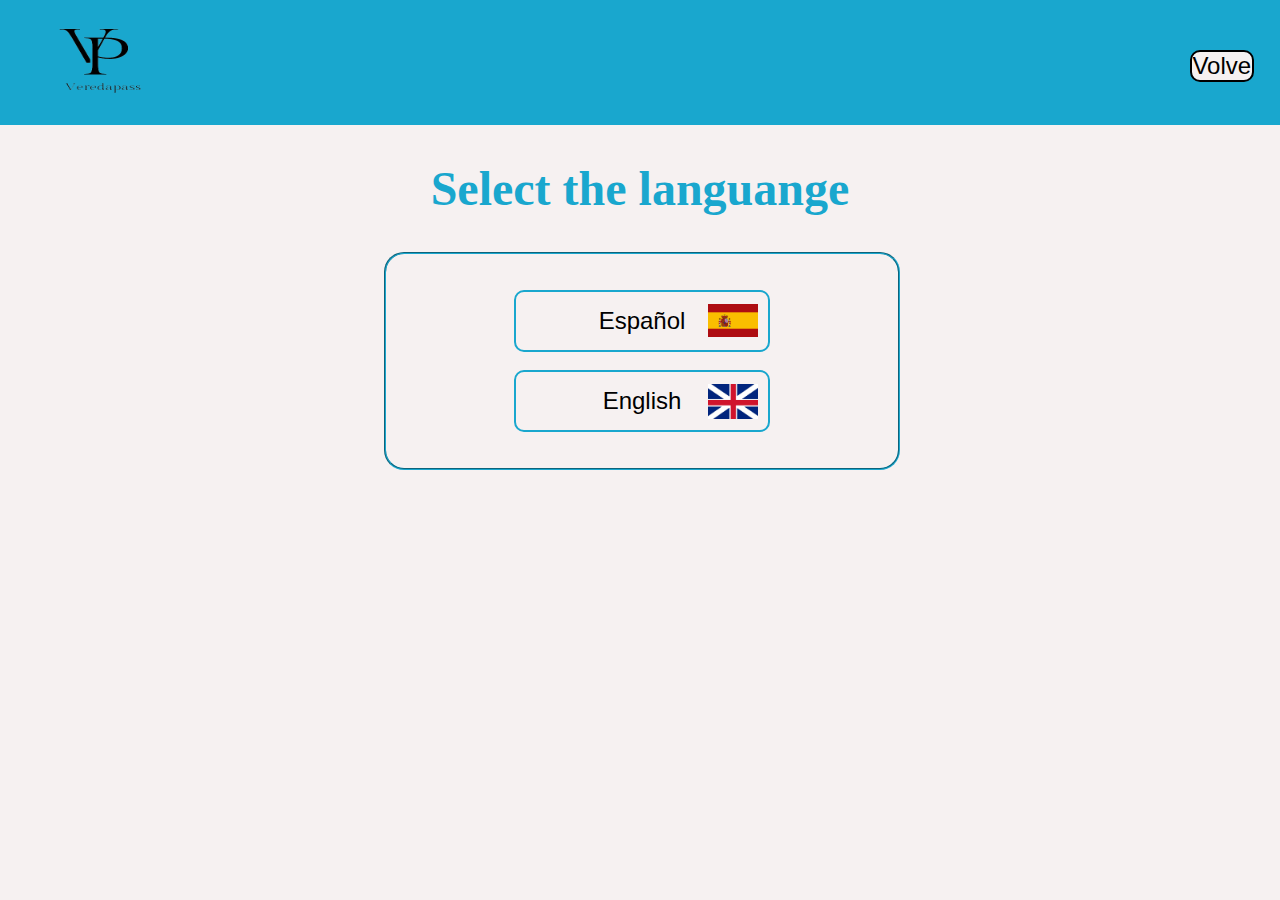
<file: ingles/idioma_ingles.html>
<!DOCTYPE html>
<html lang="en">
<head>
	<meta charset="UTF-8">
	<meta name="viewport" content="width=device-width, initial-scale=1.0">
	<title>Languages</title>
	<link rel="stylesheet" type="text/css" href="../idioma.css">
</head>
<body>
	<header>
		<div id="header">
			<a href="indexIngles.html"><img src="../imagenes/logo.png" width="200px" height="125px" id="logo"></a>
			<form action="indexIngles.html">
				<input type="submit" id="volver" value="Volver" style="color: #000000;">
			</form>
		</div>
	</header>
	<br>
	<br>
	<div>
		<h1 id="titulo">Select the languange</h1>
		<br>
		<br>
		<fieldset id="fieldset">
			<br>
			<br>
			<form action="../index.html">
				<input type="submit" name="español" id="español" value="Español">
			</form>
			<br>
			<form action="indexIngles.html">
				<input type="submit" name="english" id="english" value="English">
			</form>
			<br>
			<br>
		</fieldset>
	</div>
</body>
</html>
</file>
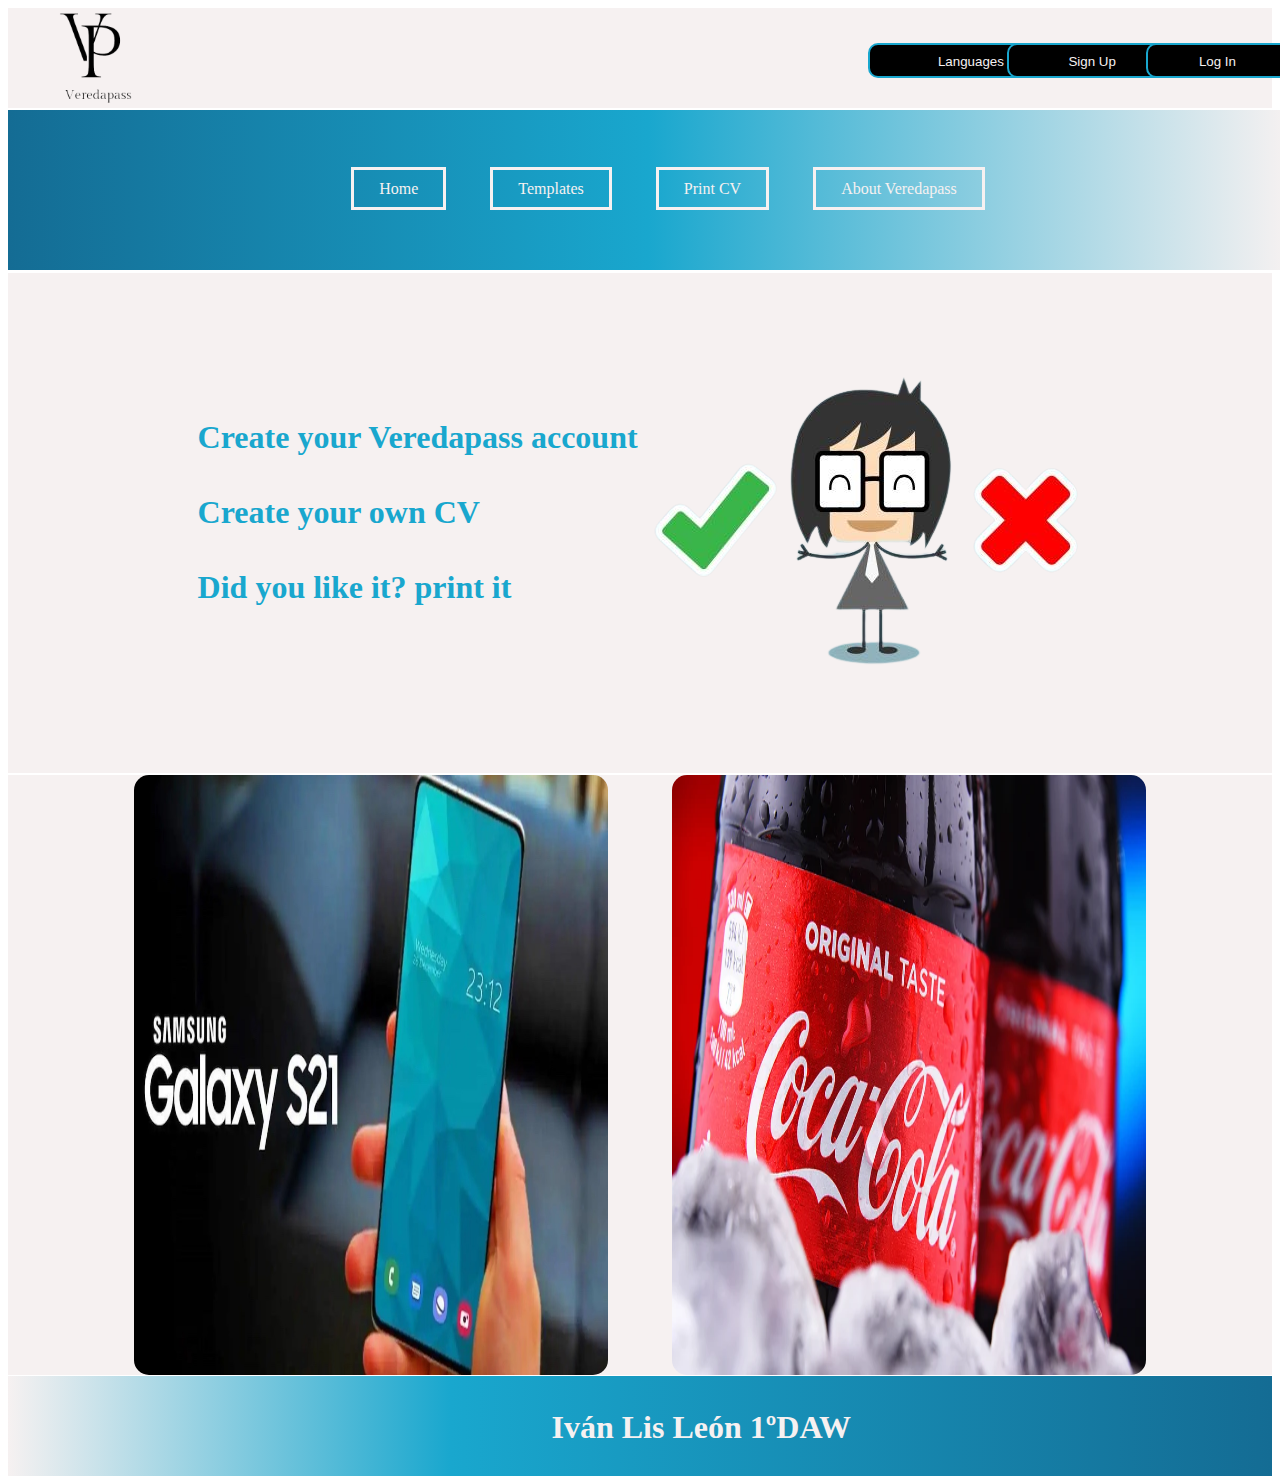
<file: ingles/indexIngles.html>
<!DOCTYPE html>
<html lang="en">
<head>
    <meta charset="UTF-8">
    <meta http-equiv="X-UA-Compatible" content="IE=edge">
    <meta name="viewport" content="width=device-width, initial-scale=1.0">
    <link rel="stylesheet" type="text/css" href="../index.css">
    <title>Veredapass</title>
</head>
<body>
<header>
    <div id="divButton">
        <a href="indexIngles.html"><img src="../imagenes/logo.png" id="logo"></a>
        <button class="button" id="button1">
            <div class="icono">
                <svg xmlns="http://www.w3.org/2000/svg" width="16" height="16" fill="currentColor" class="bi bi-arrow-right-short" viewBox="0 0 16 16">
                    <path fill-rule="evenodd" d="M4 8a.5.5 0 0 1 .5-.5h5.793L8.146 5.354a.5.5 0 1 1 .708-.708l3 3a.5.5 0 0 1 0 .708l-3 3a.5.5 0 0 1-.708-.708L10.293 8.5H4.5A.5.5 0 0 1 4 8z"/>
                </svg>
            </div>
            <a href="idioma_ingles.html"><span style="color: #F6F1F1;">Languages</span></a>
        </button>
        <button class="button" id="button2">
            <div class="icono">
                <svg xmlns="http://www.w3.org/2000/svg" width="16" height="16" fill="currentColor" class="bi bi-arrow-right-short" viewBox="0 0 16 16">
                    <path fill-rule="evenodd" d="M4 8a.5.5 0 0 1 .5-.5h5.793L8.146 5.354a.5.5 0 1 1 .708-.708l3 3a.5.5 0 0 1 0 .708l-3 3a.5.5 0 0 1-.708-.708L10.293 8.5H4.5A.5.5 0 0 1 4 8z"/>
                </svg>
            </div>
            <a href="../registro.html"><span style="color: #F6F1F1;">Sign Up</span></a>
        </button>
        <button class="button" id="button3">
            <div class="icono">
                <svg xmlns="http://www.w3.org/2000/svg" width="16" height="16" fill="currentColor" class="bi bi-arrow-right-short" viewBox="0 0 16 16">
                    <path fill-rule="evenodd" d="M4 8a.5.5 0 0 1 .5-.5h5.793L8.146 5.354a.5.5 0 1 1 .708-.708l3 3a.5.5 0 0 1 0 .708l-3 3a.5.5 0 0 1-.708-.708L10.293 8.5H4.5A.5.5 0 0 1 4 8z"/>
                </svg>
            </div>
            <a href="../inicioSesion.html"><span style="color: #F6F1F1;">Log In</span></a>
        </button>
    </div>
</header>
<div id="gradient">
    <nav>
        <ul>
            <li><a href="indexIngles.html">Home</a></li>
            <li><a href="../inicioSesion.html">Templates</a></li>
            <li><a href="../inicioSesion.html">Print CV</a></li>
            <li><a href="">About Veredapass</a></li>
        </ul>
    </nav>
</div>
<div id="busqueda">
    <a href="../registro.html"><h1 class="subrallado" id="t1" style="color: #19a7ce;">Create your Veredapass account</h1></a>
    <a href="../inicioSesion.html"><h1 class="subrallado" id="t2" style="color: #19a7ce;">Create your own CV</h1></a>
    <a href="../inicioSesion.html"><h1 class="subrallado" id="t3" style="color: #19a7ce;">Did you like it? print it</h1></a>
    <img src="../imagenes/chicaCurriculum.png" id="chicaCurriculum"/>
</div>
<div id="publi">
    <a href="https://www.cocacola.es/"><img src="../imagenes/cocacolapubli.webp" id="cocacola"></a>
    <a href="https://www.samsung.com/es"><img src="../imagenes/samsung.jpg" id="samsung"></a>
</div>
<footer>
    <div id="footer">
        <h1 id="nombre" style="color: #F6F1F1;">Iván Lis León 1ºDAW</h1>
    </div>
</footer>
</body>
</html>
</file>
<file: index.css>
#divButton{

    position: relative;
    top: 0px;
    background-color: #F6F1F1;
    height: 100px;
    width: 100%;
 }

 #footer{

    position: relative;
    top: 168px;
    height: 100px;
    width: 100%;
    background: rgb(246,241,241);
    background: linear-gradient(90deg, rgba(246,241,241,1) 0%, rgba(25,167,206,1) 35%, rgba(20,108,148,1) 100%);
 }

 #logo{

    position: absolute;
    top: -35px;
    width: 175px;
    height: 175px;
 }

 #nombre{

    position: absolute;
    top: 12%;
    left: 43%;
 }

 #gradient{

    position: absolute;
    top: 110px;
    background: rgb(20,108,148);
    background: linear-gradient(90deg, rgba(20,108,148,1) 0%, rgba(25,167,206,1) 50%, rgba(246,241,241,1) 100%);
    height: 160px;
    width: 100%;
 }

nav{

    height: 100%;
}

nav ul{

    list-style: none;
    text-align: center;
    line-height: 125px;
}

ul li{

    display: inline-block;
    margin: 0px 20px;
}

li a{

    text-decoration: none;
    color: #f6f1f1;
}

ul li a{

    padding: 10px 25px;
    border: 3px solid #f6f1f1;
}

ul li a:hover{

    color: #19a7ce;
    background-color: #000000;
}

button{

    position: relative;
    background-color: #000000;
    color: #f6f1f1;
    height: 35px;
    width: 175px;
    border-radius: 10px;
    border: 2px solid #19a7ce;
}

button#button1{

    position: absolute;
    left: 68%;
    top: 35px;
}

button#button2{

    position: absolute;
    left: 79%;
    top: 35px;
}

button#button3{

    position: absolute;
    left: 90%;
    top: 35px;
}

button#button1 span{

    transition: .4s ease-in-out all;
    position: absolute;
    left: 40%;
    top: 30%;
}

button#button2 span{

    transition: .4s ease-in-out all;
    position: absolute;
    left: 35%;
    top: 30%;
}

button#button3 span{

    transition: .4s ease-in-out all;
    position: absolute;
    left: 30%;
    top: 30%;
}

button.button .icono{

    display: flex;
    align-items: center;
    position: absolute;
    z-index: 2;
    left: -40px;
    transition: .3s ease-in-out all;
    opacity: 0;
}

button.button svg{

    color: #f6f1f1;
    width: 25px;
    height: 25px;
    position: absolute;
    top: -12px;
}

button.button:hover{

    background: #19a7ce;
}

button#button1:hover span{

    left: 20px;
}

button#button2:hover span{

    left: 20px;
}

button#button3:hover span{

    left: 20px;
}

button.button:hover .icono{

    left: calc(100% - 40px);
    opacity: 1;
}

#busqueda{

    position: relative;
    top: 165px;
    height: 500px;
    width: 100%;
    background-color: #f6f1f1;
}

.subrallado{

    display: inline-block;
    position: relative;
}

.subrallado:after{

    content: '';
    position: absolute;
    width: 100%;
    height: 4px;
    bottom: 0;
    left: 0;
    background-color: #19a7ce;
    transform: scaleX(0);
    transform-origin: bottom right;
    transition: transform 0.6s ease-out;
}

.subrallado:hover:after{

    transform: scaleX(1);
    transform-origin: bottom left;
}

#t1{

    position: absolute;
    left: 15%;
    top: 25%;
}

#t2{

    position: absolute;
    left: 15%;
    top: 40%;
}

#t3{

    position: absolute;
    left: 15%;
    top: 55%;
}

#publi{

    position: relative;
    top: 167px;
    height: 600px;
    width: 100%;
    background-color: #F6F1F1;
}

 #cocacola{

     position: absolute;
     top: 0px;
     right: 10%;
     height: 600px;
     width: 37.5%;
     border-radius: 15px;
 }

 #samsung{

     position: absolute;
     top: 0px;
     left: 10%;
     height: 600px;
     width: 37.5%;
     border-radius: 15px;
 }

 #chicaCurriculum{

     position: absolute;
     top: 100px;
     right: 10%;
 }

 #textoExplicativo{

     position: relative;
     top: 200px;
     left: 20%;
     width: 60%;
     height: 400px;
 }

 #tittle{

     text-align: center;
 }
</file>
<file: addInfoCurriculum.css>
#divButton{

    position: relative;
    top: 0px;
    background-color: #F6F1F1;
    height: 100px;
    width: 100%;
}

#logo{

    position: absolute;
    top: -35px;
    width: 175px;
    height: 175px;
}

#gradient{

    position: absolute;
    top: 110px;
    background: rgb(246,241,241);
    background: linear-gradient(90deg, rgba(246,241,241,1) 0%, rgba(25,167,206,1) 35%, rgba(20,108,148,1) 100%);
    height: 160px;
    width: 100%;
}

button{

    position: relative;
    background-color: #000000;
    color: #f6f1f1;
    height: 35px;
    width: 175px;
    border-radius: 10px;
    border: 2px solid #19a7ce;
}

button#button1{

    position: absolute;
    left: 68%;
    top: 35px;
}

button#button2{

    position: absolute;
    left: 79%;
    top: 35px;
}

button#button3{

    position: absolute;
    left: 90%;
    top: 35px;
}

button#button1 span{

    transition: .4s ease-in-out all;
    position: absolute;
    left: 40%;
    top: 30%;
}

button#button2 span{

    transition: .4s ease-in-out all;
    position: absolute;
    left: 35%;
    top: 30%;
}

button#button3 span{

    transition: .4s ease-in-out all;
    position: absolute;
    left: 30%;
    top: 30%;
}

button.button .icono{

    display: flex;
    align-items: center;
    position: absolute;
    z-index: 2;
    left: -40px;
    transition: .3s ease-in-out all;
    opacity: 0;
}

button.button svg{

    color: #f6f1f1;
    width: 25px;
    height: 25px;
    position: absolute;
    top: -12px;
}

button.button:hover{

    background: #19a7ce;
}

button#button1:hover span{

    left: 20px;
}

button#button2:hover span{

    left: 20px;
}

button#button3:hover span{

    left: 20px;
}

button.button:hover .icono {

    left: calc(100% - 40px);
    opacity: 1;
}

nav{

    height: 100%;
}

nav ul{

    list-style: none;
    text-align: center;
    line-height: 125px;
}

ul li{

    display: inline-block;
    margin: 0px 20px;
}

li a{

    text-decoration: none;
    color: #f6f1f1;
}

ul li a{

    padding: 10px 25px;
    border: 3px solid #f6f1f1;
}

ul li a:hover{

    color: #19a7ce;
    background-color: #000000;
}

.orderable-section {

    border-top: black;
    border-top-style: solid;
    position: relative;
    top: 200px;
}

form, input, label {

    padding: 10px;
    margin: 10px;
    border:0;
    box-shadow:0 0 15px 4px rgba(0,0,0,0.06);
    border-radius:10px;
}

form{

    position: relative;
    top: 200px;
}

input, label{

    position: relative;
    top: 0px;
}

.experience div {

    display: inline-block;
}

.formIdiomaContainer div {

    display: inline-block;
}

.formFormacionContainer div {

    display: inline-block;
}

.buttonForm {

    position: absolute;
    top: 300px;
    background-color: #000000;
    color: #f6f1f1;
    height: 45px;
    width: 175px;
    border-radius: 10px;
    border: 2px solid #19a7ce;
    display: inline-block;
    font-size: 16px;
    margin: 10px 2px;
    cursor: pointer;
}

.experience {

    border: 1px solid #ccc;
    padding: 20px;
    margin-bottom: 10px;
    width: 100%;
    position: relative;
    top: 205px;
}

#formularioIdiomas{

    position: relative;
    top: 5px;
}

#formularioFormacion{

    position: relative;
    top: 5px;
}

.guardarCV {

    position: absolute;
    top: 300px;
    left: 10%;
    background-color: #000000;
    color: #f6f1f1;
    height: 45px;
    width: 175px;
    border-radius: 10px;
    border: 2px solid #19a7ce;
    display: inline-block;
    font-size: 16px;
    margin: 10px 2px;
    cursor: pointer;
}
</file>
<file: registro.css>
*{

	padding: 0px;
	margin: 0px;
	background-color: #F6F1F1;
}

#header{

	position: relative;
	width: 100%;
	height: 100px;
	top: 0px;
	background-color: #19a7ce;
	border: 2px solid #19a7ce;
}

#logo{

	position: absolute;
    top: -15px;
    width: 130px;
    height: 117px;
    background-color: #19a7ce;
}

#volver{

	position: absolute;
	border: 2px solid #000000;
	border-radius: 10px;
	background-color: #F6F1F1;
	align-content: center;
	font-size: 150%;
	width: 10%;
	left: 88%;
	top: 40%;
	cursor: pointer;
}

#titulo{

	color: #19a7ce;
	width: 40%;
	text-align: center;
	margin-left: 30%;
	margin-right: 30%;
	font-size: 300%;
}

#fieldset{

	width: 40%;
	margin-left: 30%;
	margin-right: 30%;
	border-radius: 20px;
	border-color: #19a7ce;
	position: relative;
}

#usuario{

	width: 30%;
	border: 2px solid #19a7ce;
	border-radius: 10px;
	background-color: #F6F1F1;
	padding: 10px;
	align-content: center;
	background-position: 95%;
	background-size: 50px;
	background-repeat: no-repeat;
}

#password{

	width: 30%;
	border: 2px solid #19a7ce;
	border-radius: 10px;
	background-color: #F6F1F1;
	padding: 10px;
	align-content: center;
	background-position: 95%;
	background-size: 50px;
	background-repeat: no-repeat;
}

#email{

	width: 30%;
	border: 2px solid #19a7ce;
	border-radius: 10px;
	background-color: #F6F1F1;
	padding: 10px;
	align-content: center;
	background-position: 95%;
	background-size: 50px;
	background-repeat: no-repeat;
}

#apellido{

	width: 30%;
	border: 2px solid #19a7ce;
	border-radius: 10px;
	background-color: #F6F1F1;
	padding: 10px;
	align-content: center;
	background-position: 95%;
	background-size: 50px;
	background-repeat: no-repeat;
}

#nombre{

	width: 30%;
	border: 2px solid #19a7ce;
	border-radius: 10px;
	background-color: #F6F1F1;
	padding: 10px;
	align-content: center;
	background-position: 95%;
	background-size: 50px;
	background-repeat: no-repeat;
}

#usuarioL{

	margin-left: 30%;
}

#apellidoL{

	margin-left: 30%;
}

#passwordL{

	margin-left: 30%;
}

#nombreL{

	margin-left: 30%;
}

#emailL{

	margin-left: 30%;
}

#boton{

	width: 30%;
	border: 2px solid steelblue;
	border-radius: 10px;
	background-color: #F6F1F1;
	padding: 10px;
	align-content: center;
	background-position: 95%;
	background-size: 50px;
	background-repeat: no-repeat;
	position: absolute;
	left: 35%;
	font-size: 150%;
	cursor: pointer
}

#frase{

	background-color: #19a7ce;
	position: absolute;
	left: 37.5%;
	top: 35px;
}

#frase2{

	background-color: #19a7ce;
	position: absolute;
	left: 44%;
	top: 35px;
}
</file>
<file: error_inicioSesion.css>
*{

	padding: 0px;
	margin: 0px;
	background-color: #F6F1F1;
}

#header{

	position: relative;
	width: 100%;
	height: 125px;
	background-attachment: fixed;
	margin-top: 0;
	padding: 0;
	background-color: #19a7ce;
	border: 2px black;
}

#logo{

	margin: 0;
	padding: 0;
	background-color: #19a7ce;
}

#volver{

	position: absolute;
	border: 2px solid #000000;
	border-radius: 10px;
	background-color: #F6F1F1;
	align-content: center;
	font-size: 150%;
	width: 5%;
	left: 93%;
	top: 40%;
	cursor: pointer;
}

#frase{

	position: absolute;
	left: 40%;
	top: 40%;
	background-color: #19a7ce;
}

#texto{

	width: 25%;
	position: relative;
	left: 37.5%;
	top: 40px;
	text-align: center;
}

#enlace{

	color: #000000;
}

#error{

	position: relative;
	left: 30%;
	top: 70px;
	width: 40%;
}
</file>
<file: idioma.css>
*{
	padding: 0px;
	margin: 0px;
	background-color: #F6F1F1;
}

#español{

	width: 50%;
	border: 2px solid #19a7ce;
	border-radius: 10px;
	background-color: #F6F1F1;
	padding: 15px;
	align-content: center;
	background-image: url(imagenes/banderaespaña.png);
	background-position: 95%;
	background-size: 50px;
	background-repeat: no-repeat;
	margin-left: 25%;
	margin-right: 25%;
	font-size: 150%;
	cursor: pointer;
}

#english{

	width: 50%;
	border: 2px solid #19a7ce;
	border-radius: 10px;
	background-color: #F6F1F1;
	padding: 15px;
	align-content: center;
	background-image: url(imagenes/banderainglesa.jpg);
	background-size: 50px;
	background-repeat: no-repeat;
	background-position: 95%;
	margin-left: 25%;
	margin-right: 25%;
	font-size: 150%;
	cursor: pointer;
}

#header{

	position: relative;
	width: 100%;
	height: 125px;
	background-attachment: fixed;
	margin-top: 0;
	padding: 0;
	background-color: #19a7ce;
	border: 2px black;
}

#logo{

	margin: 0;
	padding: 0;
	background-color: #19a7ce;
}

#titulo{

	color: #19a7ce;
	width: 40%;
	text-align: center;
	margin-left: 30%;
	margin-right: 30%;
	font-size: 300%;
}

#fieldset{

	width: 40%;
	margin-left: 30%;
	margin-right: 30%;
	border-radius: 20px;
	border-color: #19a7ce;
}

#volver{

	position: absolute;
	border: 2px solid #000000;
	border-radius: 10px;
	background-color: #F6F1F1;
	align-content: center;
	font-size: 150%;
	width: 5%;
	left: 93%;
	top: 40%;
	cursor: pointer;
}
</file>
<file: inicioSesion.css>
*{

	padding: 0px;
	margin: 0px;
	background-color: #F6F1F1;
}

#header{

	position: relative;
	width: 100%;
	height: 100px;
	top: 0px;
	background-color: #19a7ce;
	border: 2px solid #19a7ce;
}

#logo{

	position: absolute;
    top: -15px;
    width: 130px;
    height: 116px;
    background-color: #19a7ce;
}

#fieldset{

	width: 40%;
	margin-left: 30%;
	margin-right: 30%;
	border-radius: 20px;
	border-color: #19a7ce;
	position: relative;
}

#volver{

	position: absolute;
	border: 2px solid #000000;
	border-radius: 10px;
	background-color: #F6F1F1;
	align-content: center;
	font-size: 150%;
	width: 10%;
	left: 88%;
	top: 40%;
	cursor: pointer;
}

#titulo{

	color: #19a7ce;
	width: 40%;
	text-align: center;
	margin-left: 30%;
	margin-right: 30%;
	font-size: 300%;
}

#fieldset{

	width: 40%;
	margin-left: 30%;
	margin-right: 30%;
	border-radius: 20px;
	border-color: #19a7ce;
	position: relative;
}

#usuario{

	width: 30%;
	border: 2px solid #19a7ce;
	border-radius: 10px;
	background-color: #F6F1F1;
	padding: 10px;
	align-content: center;
	background-position: 95%;
	background-size: 50px;
	background-repeat: no-repeat;
}	

#password{

	width: 30%;
	border: 2px solid #19a7ce;
	border-radius: 10px;
	background-color: #F6F1F1;
	padding: 10px;
	align-content: center;
	background-position: 95%;
	background-size: 50px;
	background-repeat: no-repeat;
}

#iniciarSesion{

	width: 30%;
	border: 2px solid #19a7ce;
	border-radius: 10px;
	background-color: #F6F1F1;
	padding: 10px;
	align-content: center;
	background-position: 95%;
	background-size: 50px;
	background-repeat: no-repeat;
	position: absolute;
	left: 35%;
	font-size: 150%;
	cursor: pointer;
}

#usuarioL{

	margin-left: 30%;
}

#passwordL{

	margin-left: 30%;
}

#frase1{

	position: absolute;
	left: 37.5%;
	top: 40%;
	background-color: #19a7ce;
}

#frase2{

	margin-left: 37.5%;
}

#enlace{

	color: #19a7ce;
}
</file>
